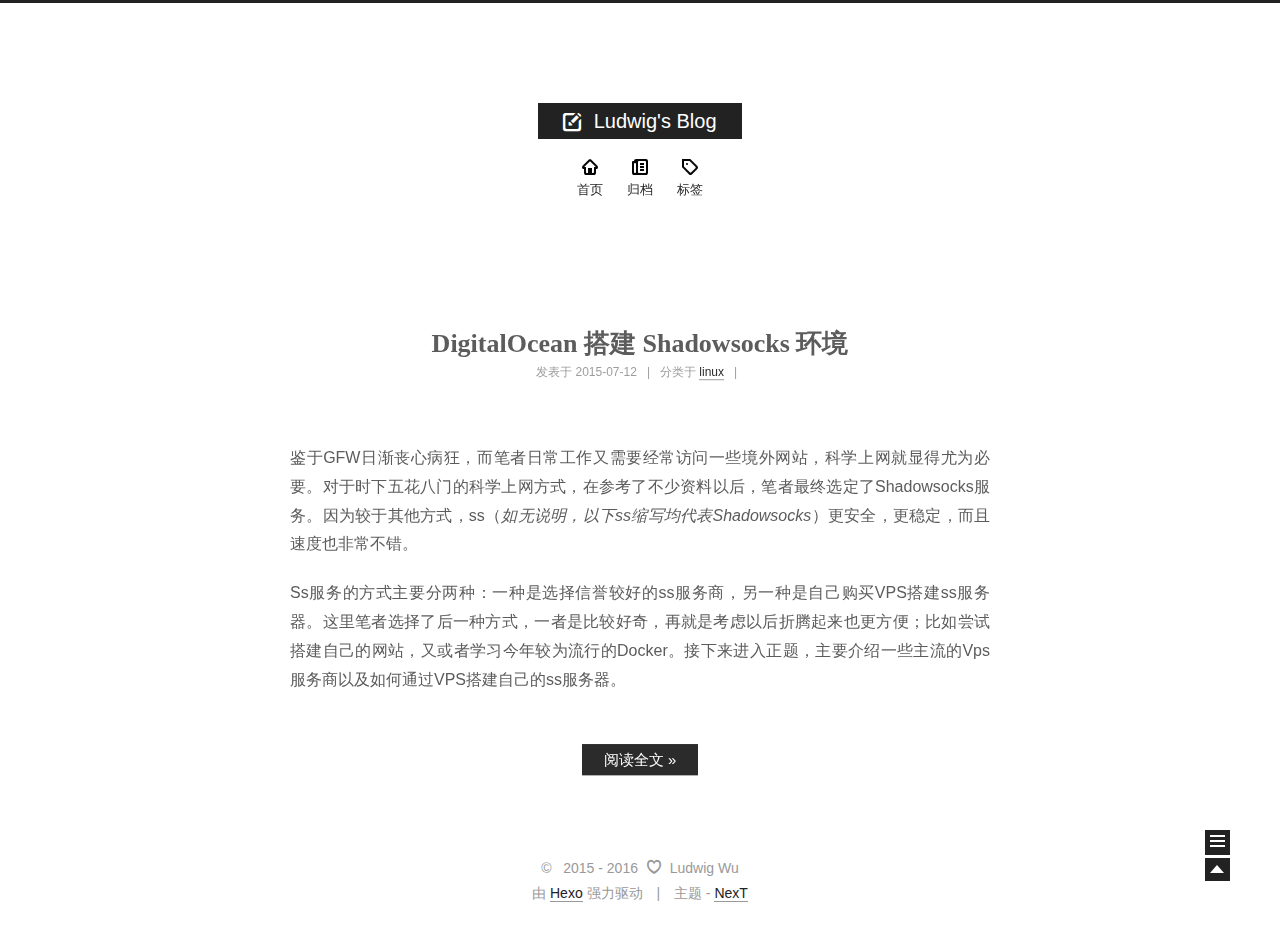
<file: index.html>
<!doctype html>
<html class="theme-next use-motion ">
<head>
  

<meta charset="UTF-8"/>
<meta http-equiv="X-UA-Compatible" content="IE=edge,chrome=1" />
<meta name="viewport" content="width=device-width, initial-scale=1, maximum-scale=1"/>






  <link rel="stylesheet" type="text/css" href="/vendors/fancybox/source/jquery.fancybox.css?v=2.1.5"/>


<link rel="stylesheet" type="text/css" href="/css/main.css?v=0.4.3"/>


    <meta name="description" content="java | Ludwig's blog | 后端" />



  <meta name="keywords" content="Hexo,next" />



  <link rel="alternate" href="/atom.xml" title="Ludwig's Blog" type="application/atom+xml" />



  <link rel="shorticon icon" type="image/x-icon" href="/favicon.ico?v=0.4.3" />



<script type="text/javascript" id="hexo.configuration">
  var CONFIG = {
    scheme: '',
    analytics: {
      google: ''
    },
    sidebar: 'post'
  };
</script>


  <script type="text/javascript">
    var _hmt = _hmt || [];
    (function() {
      var hm = document.createElement("script");
      hm.src = "//hm.baidu.com/hm.js?f00ad6dba479ca6100f1956b61e82d26";
      var s = document.getElementsByTagName("script")[0];
      s.parentNode.insertBefore(hm, s);
    })();
  </script>



  <title> Ludwig's Blog </title>
</head>

<body>
  <!--[if lte IE 8]>
  <div style=' clear: both; height: 59px; padding:0 0 0 15px; position: relative;margin:0 auto;'>
    <a href="http://windows.microsoft.com/en-US/internet-explorer/products/ie/home?ocid=ie6_countdown_bannercode">
      <img src="http://7u2nvr.com1.z0.glb.clouddn.com/picouterie.jpg" border="0" height="42" width="820"
           alt="You are using an outdated browser. For a faster, safer browsing experience, upgrade for free today or use other browser ,like chrome firefox safari."
           style='margin-left:auto;margin-right:auto;display: block;'/>
    </a>
  </div>
<![endif]-->

  <div class="container one-column 
   page-home 
">
    <div class="headband"></div>

    <div id="header" class="header">
      <div class="header-inner">
        <h1 class="site-meta">
  <span class="logo-line-before"><i></i></span>
  <a href="/" class="brand">
      <span class="logo">
        <i class="icon-logo"></i>
      </span>
      <span class="site-title">Ludwig's Blog</span>
  </a>
  <span class="logo-line-after"><i></i></span>
</h1>

<div class="site-nav-toggle">
  <button>
    <span class="btn-bar"></span>
    <span class="btn-bar"></span>
    <span class="btn-bar"></span>
  </button>
</div>

<div class="site-nav">
  

  
    <ul id="menu" class="menu ">
      
        
        <li class="menu-item menu-item-home">
          <a href="/">
            <i class="menu-item-icon icon-home"></i> <br />
            首页
          </a>
        </li>
      
        
        <li class="menu-item menu-item-archives">
          <a href="/archives">
            <i class="menu-item-icon icon-archives"></i> <br />
            归档
          </a>
        </li>
      
        
        <li class="menu-item menu-item-tags">
          <a href="/tags">
            <i class="menu-item-icon icon-tags"></i> <br />
            标签
          </a>
        </li>
      
    </ul>
  

  
</div>


      </div>
    </div>

    <div id="main" class="main">
      <div class="main-inner">
        <div id="content" class="content">
          
  <div id="posts" class="posts-expand">
    
      

  <div class="post post-type-normal ">
    <div class="post-header">

      
      
        <h1 class="post-title">
          
          
            
              <a class="post-title-link" href="/2015/07/12/Build-shadowsocks-on-DigitalOcean/">
                DigitalOcean 搭建 Shadowsocks 环境
              </a>
            
          
        </h1>
      

      <div class="post-meta">
        <span class="post-time">
          发表于 2015-07-12
        </span>

        
          <span class="post-category">
            &nbsp; | &nbsp; 分类于
            
              <a href="/categories/linux/">linux</a>

              
              

            
          </span>
        

        
          
            <span class="post-comments-count">
            &nbsp; | &nbsp;
            <a href="/2015/07/12/Build-shadowsocks-on-DigitalOcean/#comments" >
              <span class="post-comments-count ds-thread-count" data-thread-key="2015/07/12/Build-shadowsocks-on-DigitalOcean/"></span>
            </a>
          </span>
          
        
      </div>
    </div>

    <div class="post-body">

      
      

      
        
          <p>鉴于GFW日渐丧心病狂，而笔者日常工作又需要经常访问一些境外网站，科学上网就显得尤为必要。对于时下五花八门的科学上网方式，在参考了不少资料以后，笔者最终选定了Shadowsocks服务。因为较于其他方式，ss（<em>如无说明，以下ss缩写均代表Shadowsocks</em>）更安全，更稳定，而且速度也非常不错。</p>
<p>Ss服务的方式主要分两种：一种是选择信誉较好的ss服务商，另一种是自己购买VPS搭建ss服务器。这里笔者选择了后一种方式，一者是比较好奇，再就是考虑以后折腾起来也更方便；比如尝试搭建自己的网站，又或者学习今年较为流行的Docker。接下来进入正题，主要介绍一些主流的Vps服务商以及如何通过VPS搭建自己的ss服务器。<br>
          <div class="post-more-link text-center">
            <a class="btn" href="/2015/07/12/Build-shadowsocks-on-DigitalOcean/#more">
              阅读全文 &raquo;
            </a>
          </div>
        
      
    </div>

    <div class="post-footer">
      

      

      
      
        <div class="post-eof"></div>
      
    </div>
  </div>


    
  </div>

  

        </div>

        
      </div>


      
  
  <div class="sidebar-toggle">
    <div class="sidebar-toggle-line-wrap">
      <span class="sidebar-toggle-line sidebar-toggle-line-first"></span>
      <span class="sidebar-toggle-line sidebar-toggle-line-middle"></span>
      <span class="sidebar-toggle-line sidebar-toggle-line-last"></span>
    </div>
  </div>

  <div id="sidebar" class="sidebar">
    <div class="sidebar-inner">

      

      <div class="site-overview">
        <div class="site-author motion-element">
          <img class="site-author-image" src="/images/avatar.jpg" alt="Ludwig Wu" />
          <p class="site-author-name">Ludwig Wu</p>
        </div>
        <p class="site-description motion-element">但行好事，莫问前程。</p>
        <div class="site-state motion-element">
          <div class="site-state-item site-state-posts">
            <a href="/archives">
              <span class="site-state-item-count">1</span>
              <span class="site-state-item-name">日志</span>
            </a>
          </div>

          <div class="site-state-item site-state-categories">
            
              <span class="site-state-item-count">1</span>
              <span class="site-state-item-name">分类</span>
              
          </div>

          <div class="site-state-item site-state-tags">
            <a href="/tags">
              <span class="site-state-item-count">1</span>
              <span class="site-state-item-name">标签</span>
              </a>
          </div>

        </div>

        
          <div class="feed-link motion-element">
            <a href="/atom.xml">
              <i class="menu-item-icon icon-feed"></i>
              RSS
            </a>
          </div>
        

        <div class="links-of-author motion-element">
          
        </div>

        
        
          <div class="cc-license motion-element">
            <a href="http://creativecommons.org/licenses/by-nc-sa/4.0" class="cc-opacity" target="_blank">
              <img src="/images/cc-by-nc-sa.svg" alt="Creative Commons" />
            </a>
          </div>
        

      </div>

      

    </div>
  </div>


    </div>

    <div id="footer" class="footer">
      <div class="footer-inner">
        <div class="copyright">
  
  &copy; &nbsp;  2015 - 
  2016
  <span class="with-love">
    <i class="icon-heart"></i>
  </span>
  <span class="author">Ludwig Wu</span>
</div>

<div class="powered-by">
  由 <a class="theme-link" href="http://hexo.io">Hexo</a> 强力驱动
</div>

<div class="theme-info">
  主题 -
  <a class="theme-link" href="https://github.com/iissnan/hexo-theme-next">
    NexT
  </a>
</div>



      </div>
    </div>

    <div class="back-to-top"></div>
  </div>

  <script type="text/javascript" src="/vendors/jquery/index.js?v=2.1.3"></script>

  
  

  
  <script type="text/javascript" src="/vendors/fancybox/source/jquery.fancybox.pack.js"></script>
  <script type="text/javascript" src="/js/fancy-box.js?v=0.4.3"></script>


  <script type="text/javascript" src="/js/helpers.js?v=0.4.3"></script>
  

  <script type="text/javascript" src="/vendors/velocity/velocity.min.js"></script>
  <script type="text/javascript" src="/vendors/velocity/velocity.ui.min.js"></script>

  <script type="text/javascript" src="/js/motion_global.js?v=0.4.3" id="motion.global"></script>



  <script type="text/javascript" src="/js/search-toggle.js"></script>

  

  <script type="text/javascript">
    $(document).ready(function () {
      if (CONFIG.sidebar === 'always') {
        displaySidebar();
      }
    });
  </script>

  

  
  

  
    
  

  <script type="text/javascript">
    var duoshuoQuery = {short_name:"ludwig"};
    (function() {
      var ds = document.createElement('script');
      ds.type = 'text/javascript';ds.async = true;
      ds.src = (document.location.protocol == 'https:' ? 'https:' : 'http:') + '//static.duoshuo.com/embed.js';
      ds.charset = 'UTF-8';
      (document.getElementsByTagName('head')[0]
      || document.getElementsByTagName('body')[0]).appendChild(ds);
    })();
  </script>

  


  
  

</body>
</html>
</file>
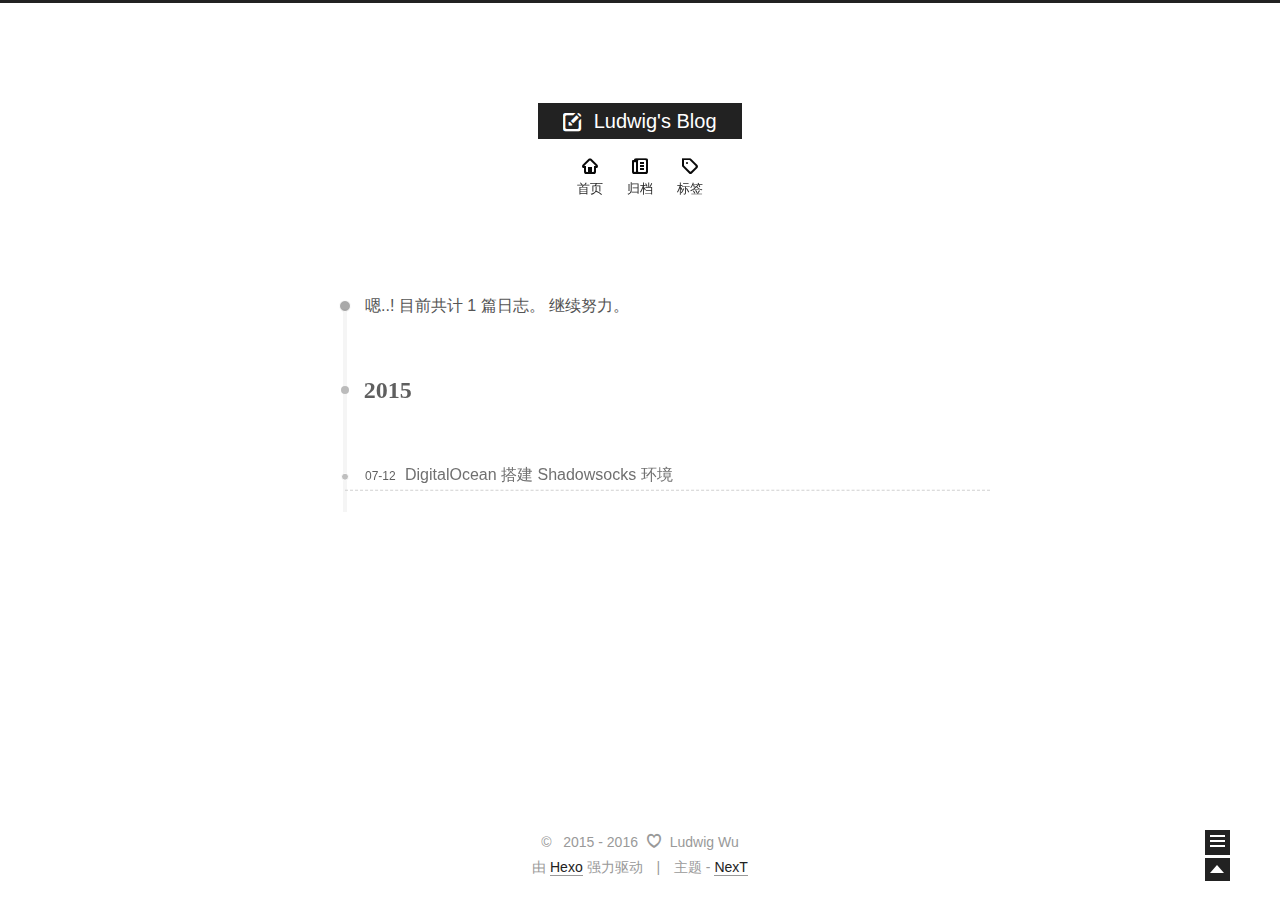
<file: archives/index.html>
<!doctype html>
<html class="theme-next use-motion ">
<head>
  

<meta charset="UTF-8"/>
<meta http-equiv="X-UA-Compatible" content="IE=edge,chrome=1" />
<meta name="viewport" content="width=device-width, initial-scale=1, maximum-scale=1"/>






  <link rel="stylesheet" type="text/css" href="/vendors/fancybox/source/jquery.fancybox.css?v=2.1.5"/>


<link rel="stylesheet" type="text/css" href="/css/main.css?v=0.4.3"/>


    <meta name="description" content="java | Ludwig's blog | 后端" />



  <meta name="keywords" content="Hexo,next" />



  <link rel="alternate" href="/atom.xml" title="Ludwig's Blog" type="application/atom+xml" />



  <link rel="shorticon icon" type="image/x-icon" href="/favicon.ico?v=0.4.3" />



<script type="text/javascript" id="hexo.configuration">
  var CONFIG = {
    scheme: '',
    analytics: {
      google: ''
    },
    sidebar: 'post'
  };
</script>


  <script type="text/javascript">
    var _hmt = _hmt || [];
    (function() {
      var hm = document.createElement("script");
      hm.src = "//hm.baidu.com/hm.js?f00ad6dba479ca6100f1956b61e82d26";
      var s = document.getElementsByTagName("script")[0];
      s.parentNode.insertBefore(hm, s);
    })();
  </script>



  <title> 归档 // Ludwig's Blog </title>
</head>

<body>
  <!--[if lte IE 8]>
  <div style=' clear: both; height: 59px; padding:0 0 0 15px; position: relative;margin:0 auto;'>
    <a href="http://windows.microsoft.com/en-US/internet-explorer/products/ie/home?ocid=ie6_countdown_bannercode">
      <img src="http://7u2nvr.com1.z0.glb.clouddn.com/picouterie.jpg" border="0" height="42" width="820"
           alt="You are using an outdated browser. For a faster, safer browsing experience, upgrade for free today or use other browser ,like chrome firefox safari."
           style='margin-left:auto;margin-right:auto;display: block;'/>
    </a>
  </div>
<![endif]-->

  <div class="container one-column  page-archive ">
    <div class="headband"></div>

    <div id="header" class="header">
      <div class="header-inner">
        <h1 class="site-meta">
  <span class="logo-line-before"><i></i></span>
  <a href="/" class="brand">
      <span class="logo">
        <i class="icon-logo"></i>
      </span>
      <span class="site-title">Ludwig's Blog</span>
  </a>
  <span class="logo-line-after"><i></i></span>
</h1>

<div class="site-nav-toggle">
  <button>
    <span class="btn-bar"></span>
    <span class="btn-bar"></span>
    <span class="btn-bar"></span>
  </button>
</div>

<div class="site-nav">
  

  
    <ul id="menu" class="menu ">
      
        
        <li class="menu-item menu-item-home">
          <a href="/">
            <i class="menu-item-icon icon-home"></i> <br />
            首页
          </a>
        </li>
      
        
        <li class="menu-item menu-item-archives">
          <a href="/archives">
            <i class="menu-item-icon icon-archives"></i> <br />
            归档
          </a>
        </li>
      
        
        <li class="menu-item menu-item-tags">
          <a href="/tags">
            <i class="menu-item-icon icon-tags"></i> <br />
            标签
          </a>
        </li>
      
    </ul>
  

  
</div>


      </div>
    </div>

    <div id="main" class="main">
      <div class="main-inner">
        <div id="content" class="content">
          

  <div id="posts" class="posts-collapse">
    <span class="archive-move-on"></span>

    <span class="archive-page-counter">
      
      
      
        
      
      嗯..! 目前共计 1 篇日志。 继续努力。
    </span>

    

      
      
      

      
        
        <div class="collection-title">
          <h2 class="archive-year motion-element" id="archive-year-2015">2015</h2>
        </div>
      
      

      

  <div class="post post-type-normal">
    <div class="post-header">

      <div class="post-title">
        
            <a class="post-title-link" href="/2015/07/12/Build-shadowsocks-on-DigitalOcean/">
              DigitalOcean 搭建 Shadowsocks 环境
            </a>
        
      </div>

      <div class="post-meta">
        <span class="post-time"> 07-12 </span>
      </div>

    </div>
  </div>



    

  </div>

  


        </div>

        
      </div>


      
  
  <div class="sidebar-toggle">
    <div class="sidebar-toggle-line-wrap">
      <span class="sidebar-toggle-line sidebar-toggle-line-first"></span>
      <span class="sidebar-toggle-line sidebar-toggle-line-middle"></span>
      <span class="sidebar-toggle-line sidebar-toggle-line-last"></span>
    </div>
  </div>

  <div id="sidebar" class="sidebar">
    <div class="sidebar-inner">

      

      <div class="site-overview">
        <div class="site-author motion-element">
          <img class="site-author-image" src="/images/avatar.jpg" alt="Ludwig Wu" />
          <p class="site-author-name">Ludwig Wu</p>
        </div>
        <p class="site-description motion-element">但行好事，莫问前程。</p>
        <div class="site-state motion-element">
          <div class="site-state-item site-state-posts">
            <a href="/archives">
              <span class="site-state-item-count">1</span>
              <span class="site-state-item-name">日志</span>
            </a>
          </div>

          <div class="site-state-item site-state-categories">
            
              <span class="site-state-item-count">1</span>
              <span class="site-state-item-name">分类</span>
              
          </div>

          <div class="site-state-item site-state-tags">
            <a href="/tags">
              <span class="site-state-item-count">1</span>
              <span class="site-state-item-name">标签</span>
              </a>
          </div>

        </div>

        
          <div class="feed-link motion-element">
            <a href="/atom.xml">
              <i class="menu-item-icon icon-feed"></i>
              RSS
            </a>
          </div>
        

        <div class="links-of-author motion-element">
          
        </div>

        
        
          <div class="cc-license motion-element">
            <a href="http://creativecommons.org/licenses/by-nc-sa/4.0" class="cc-opacity" target="_blank">
              <img src="/images/cc-by-nc-sa.svg" alt="Creative Commons" />
            </a>
          </div>
        

      </div>

      

    </div>
  </div>


    </div>

    <div id="footer" class="footer">
      <div class="footer-inner">
        <div class="copyright">
  
  &copy; &nbsp;  2015 - 
  2016
  <span class="with-love">
    <i class="icon-heart"></i>
  </span>
  <span class="author">Ludwig Wu</span>
</div>

<div class="powered-by">
  由 <a class="theme-link" href="http://hexo.io">Hexo</a> 强力驱动
</div>

<div class="theme-info">
  主题 -
  <a class="theme-link" href="https://github.com/iissnan/hexo-theme-next">
    NexT
  </a>
</div>



      </div>
    </div>

    <div class="back-to-top"></div>
  </div>

  <script type="text/javascript" src="/vendors/jquery/index.js?v=2.1.3"></script>

  
  
  
    <script type="text/javascript">
      postMotionOptions = {stagger: 100, drag: true};
    </script>
  


  
  <script type="text/javascript" src="/vendors/fancybox/source/jquery.fancybox.pack.js"></script>
  <script type="text/javascript" src="/js/fancy-box.js?v=0.4.3"></script>


  <script type="text/javascript" src="/js/helpers.js?v=0.4.3"></script>
  

  <script type="text/javascript" src="/vendors/velocity/velocity.min.js"></script>
  <script type="text/javascript" src="/vendors/velocity/velocity.ui.min.js"></script>

  <script type="text/javascript" src="/js/motion_global.js?v=0.4.3" id="motion.global"></script>



  <script type="text/javascript" src="/js/search-toggle.js"></script>

  
  
    <script type="text/javascript" id="motion.page.archive">
      $('.archive-year').velocity('transition.slideLeftIn');
    </script>
  


  <script type="text/javascript">
    $(document).ready(function () {
      if (CONFIG.sidebar === 'always') {
        displaySidebar();
      }
    });
  </script>

  

  

  
  

</body>
</html>
</file>
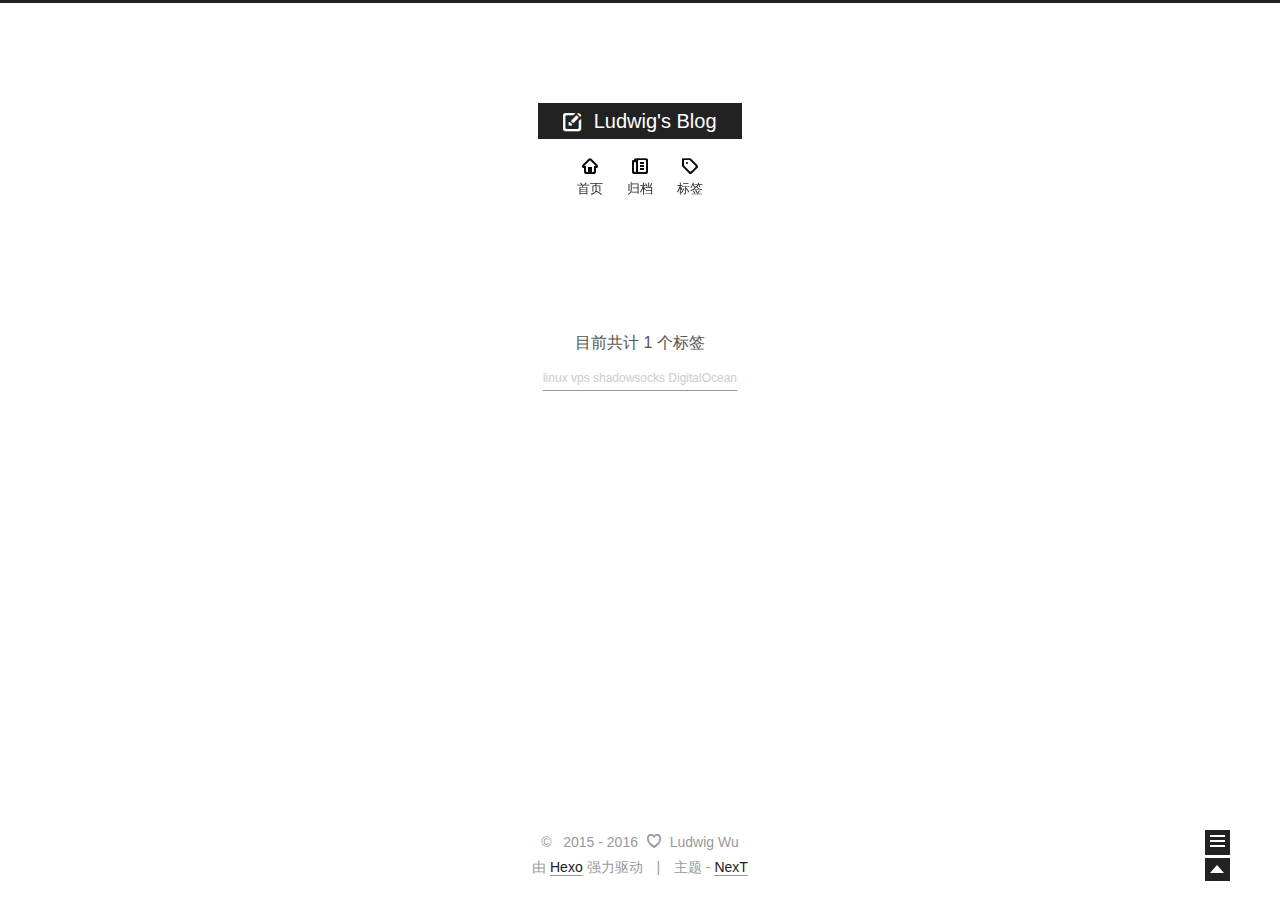
<file: tags/index.html>
<!doctype html>
<html class="theme-next use-motion ">
<head>
  
    


<meta charset="UTF-8"/>
<meta http-equiv="X-UA-Compatible" content="IE=edge,chrome=1" />
<meta name="viewport" content="width=device-width, initial-scale=1, maximum-scale=1"/>






  <link rel="stylesheet" type="text/css" href="/vendors/fancybox/source/jquery.fancybox.css?v=2.1.5"/>


<link rel="stylesheet" type="text/css" href="/css/main.css?v=0.4.3"/>


    <meta name="description" content="java | Ludwig's blog | 后端" />



  <meta name="keywords" content="Hexo,next" />



  <link rel="alternate" href="/atom.xml" title="Ludwig's Blog" type="application/atom+xml" />



  <link rel="shorticon icon" type="image/x-icon" href="/favicon.ico?v=0.4.3" />



<script type="text/javascript" id="hexo.configuration">
  var CONFIG = {
    scheme: '',
    analytics: {
      google: ''
    },
    sidebar: 'post'
  };
</script>


  <script type="text/javascript">
    var _hmt = _hmt || [];
    (function() {
      var hm = document.createElement("script");
      hm.src = "//hm.baidu.com/hm.js?f00ad6dba479ca6100f1956b61e82d26";
      var s = document.getElementsByTagName("script")[0];
      s.parentNode.insertBefore(hm, s);
    })();
  </script>



  <title>
  

  
    标签 // Ludwig's Blog
  
</title>
</head>

<body>
  <!--[if lte IE 8]>
  <div style=' clear: both; height: 59px; padding:0 0 0 15px; position: relative;margin:0 auto;'>
    <a href="http://windows.microsoft.com/en-US/internet-explorer/products/ie/home?ocid=ie6_countdown_bannercode">
      <img src="http://7u2nvr.com1.z0.glb.clouddn.com/picouterie.jpg" border="0" height="42" width="820"
           alt="You are using an outdated browser. For a faster, safer browsing experience, upgrade for free today or use other browser ,like chrome firefox safari."
           style='margin-left:auto;margin-right:auto;display: block;'/>
    </a>
  </div>
<![endif]-->

  <div class="container one-column ">
    <div class="headband"></div>

    <div id="header" class="header">
      <div class="header-inner">
        <h1 class="site-meta">
  <span class="logo-line-before"><i></i></span>
  <a href="/" class="brand">
      <span class="logo">
        <i class="icon-logo"></i>
      </span>
      <span class="site-title">Ludwig's Blog</span>
  </a>
  <span class="logo-line-after"><i></i></span>
</h1>

<div class="site-nav-toggle">
  <button>
    <span class="btn-bar"></span>
    <span class="btn-bar"></span>
    <span class="btn-bar"></span>
  </button>
</div>

<div class="site-nav">
  

  
    <ul id="menu" class="menu ">
      
        
        <li class="menu-item menu-item-home">
          <a href="/">
            <i class="menu-item-icon icon-home"></i> <br />
            首页
          </a>
        </li>
      
        
        <li class="menu-item menu-item-archives">
          <a href="/archives">
            <i class="menu-item-icon icon-archives"></i> <br />
            归档
          </a>
        </li>
      
        
        <li class="menu-item menu-item-tags">
          <a href="/tags">
            <i class="menu-item-icon icon-tags"></i> <br />
            标签
          </a>
        </li>
      
    </ul>
  

  
</div>


      </div>
    </div>

    <div id="main" class="main">
      <div class="main-inner">
        <div id="content" class="content">
          

  <div id="posts" class="posts-expand">
    
    
      <div class="tag-cloud">
        <div class="tag-cloud-title">
            目前共计 1 个标签
        </div>
        <div class="tag-cloud-tags">
          <a href="/tags/linux-vps-shadowsocks-DigitalOcean/" style="font-size: 12px; color: #ccc">linux vps shadowsocks DigitalOcean</a>
        </div>
      </div>
    
  </div>


        </div>

        
      </div>


      
  
  <div class="sidebar-toggle">
    <div class="sidebar-toggle-line-wrap">
      <span class="sidebar-toggle-line sidebar-toggle-line-first"></span>
      <span class="sidebar-toggle-line sidebar-toggle-line-middle"></span>
      <span class="sidebar-toggle-line sidebar-toggle-line-last"></span>
    </div>
  </div>

  <div id="sidebar" class="sidebar">
    <div class="sidebar-inner">

      

      <div class="site-overview">
        <div class="site-author motion-element">
          <img class="site-author-image" src="/images/avatar.jpg" alt="Ludwig Wu" />
          <p class="site-author-name">Ludwig Wu</p>
        </div>
        <p class="site-description motion-element">但行好事，莫问前程。</p>
        <div class="site-state motion-element">
          <div class="site-state-item site-state-posts">
            <a href="/archives">
              <span class="site-state-item-count">1</span>
              <span class="site-state-item-name">日志</span>
            </a>
          </div>

          <div class="site-state-item site-state-categories">
            
              <span class="site-state-item-count">1</span>
              <span class="site-state-item-name">分类</span>
              
          </div>

          <div class="site-state-item site-state-tags">
            <a href="/tags">
              <span class="site-state-item-count">1</span>
              <span class="site-state-item-name">标签</span>
              </a>
          </div>

        </div>

        
          <div class="feed-link motion-element">
            <a href="/atom.xml">
              <i class="menu-item-icon icon-feed"></i>
              RSS
            </a>
          </div>
        

        <div class="links-of-author motion-element">
          
        </div>

        
        
          <div class="cc-license motion-element">
            <a href="http://creativecommons.org/licenses/by-nc-sa/4.0" class="cc-opacity" target="_blank">
              <img src="/images/cc-by-nc-sa.svg" alt="Creative Commons" />
            </a>
          </div>
        

      </div>

      

    </div>
  </div>


    </div>

    <div id="footer" class="footer">
      <div class="footer-inner">
        <div class="copyright">
  
  &copy; &nbsp;  2015 - 
  2016
  <span class="with-love">
    <i class="icon-heart"></i>
  </span>
  <span class="author">Ludwig Wu</span>
</div>

<div class="powered-by">
  由 <a class="theme-link" href="http://hexo.io">Hexo</a> 强力驱动
</div>

<div class="theme-info">
  主题 -
  <a class="theme-link" href="https://github.com/iissnan/hexo-theme-next">
    NexT
  </a>
</div>



      </div>
    </div>

    <div class="back-to-top"></div>
  </div>

  <script type="text/javascript" src="/vendors/jquery/index.js?v=2.1.3"></script>

  
  

  
  <script type="text/javascript" src="/vendors/fancybox/source/jquery.fancybox.pack.js"></script>
  <script type="text/javascript" src="/js/fancy-box.js?v=0.4.3"></script>


  <script type="text/javascript" src="/js/helpers.js?v=0.4.3"></script>
  

  <script type="text/javascript" src="/vendors/velocity/velocity.min.js"></script>
  <script type="text/javascript" src="/vendors/velocity/velocity.ui.min.js"></script>

  <script type="text/javascript" src="/js/motion_global.js?v=0.4.3" id="motion.global"></script>



  <script type="text/javascript" src="/js/search-toggle.js"></script>

  

  <script type="text/javascript">
    $(document).ready(function () {
      if (CONFIG.sidebar === 'always') {
        displaySidebar();
      }
    });
  </script>

  

  

  
  

</body>
</html>
</file>
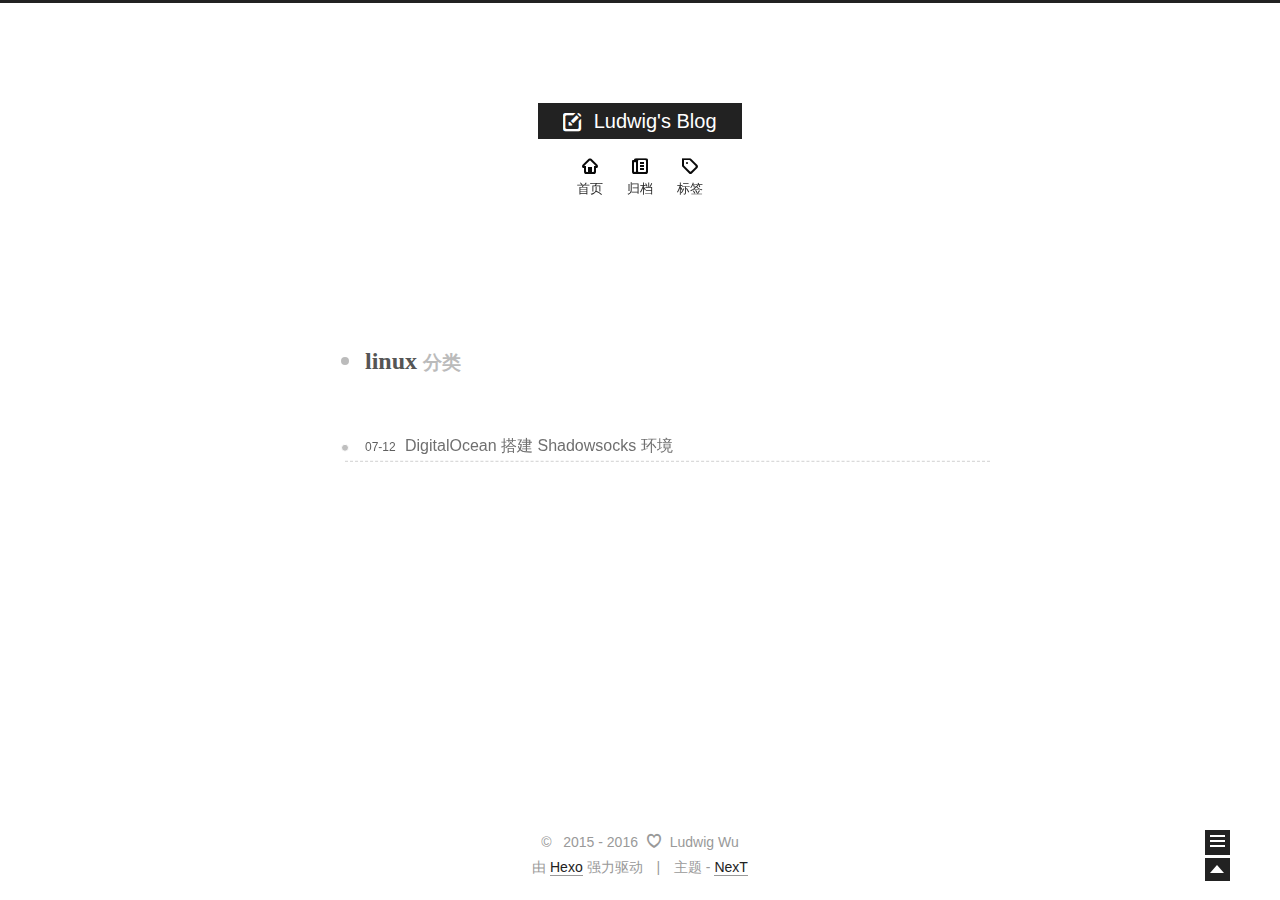
<file: categories/linux/index.html>
<!doctype html>
<html class="theme-next use-motion ">
<head>
  

<meta charset="UTF-8"/>
<meta http-equiv="X-UA-Compatible" content="IE=edge,chrome=1" />
<meta name="viewport" content="width=device-width, initial-scale=1, maximum-scale=1"/>






  <link rel="stylesheet" type="text/css" href="/vendors/fancybox/source/jquery.fancybox.css?v=2.1.5"/>


<link rel="stylesheet" type="text/css" href="/css/main.css?v=0.4.3"/>


    <meta name="description" content="java | Ludwig's blog | 后端" />



  <meta name="keywords" content="Hexo,next" />



  <link rel="alternate" href="/atom.xml" title="Ludwig's Blog" type="application/atom+xml" />



  <link rel="shorticon icon" type="image/x-icon" href="/favicon.ico?v=0.4.3" />



<script type="text/javascript" id="hexo.configuration">
  var CONFIG = {
    scheme: '',
    analytics: {
      google: ''
    },
    sidebar: 'post'
  };
</script>


  <script type="text/javascript">
    var _hmt = _hmt || [];
    (function() {
      var hm = document.createElement("script");
      hm.src = "//hm.baidu.com/hm.js?f00ad6dba479ca6100f1956b61e82d26";
      var s = document.getElementsByTagName("script")[0];
      s.parentNode.insertBefore(hm, s);
    })();
  </script>



  <title> 分类: linux // Ludwig's Blog </title>
</head>

<body>
  <!--[if lte IE 8]>
  <div style=' clear: both; height: 59px; padding:0 0 0 15px; position: relative;margin:0 auto;'>
    <a href="http://windows.microsoft.com/en-US/internet-explorer/products/ie/home?ocid=ie6_countdown_bannercode">
      <img src="http://7u2nvr.com1.z0.glb.clouddn.com/picouterie.jpg" border="0" height="42" width="820"
           alt="You are using an outdated browser. For a faster, safer browsing experience, upgrade for free today or use other browser ,like chrome firefox safari."
           style='margin-left:auto;margin-right:auto;display: block;'/>
    </a>
  </div>
<![endif]-->

  <div class="container one-column ">
    <div class="headband"></div>

    <div id="header" class="header">
      <div class="header-inner">
        <h1 class="site-meta">
  <span class="logo-line-before"><i></i></span>
  <a href="/" class="brand">
      <span class="logo">
        <i class="icon-logo"></i>
      </span>
      <span class="site-title">Ludwig's Blog</span>
  </a>
  <span class="logo-line-after"><i></i></span>
</h1>

<div class="site-nav-toggle">
  <button>
    <span class="btn-bar"></span>
    <span class="btn-bar"></span>
    <span class="btn-bar"></span>
  </button>
</div>

<div class="site-nav">
  

  
    <ul id="menu" class="menu ">
      
        
        <li class="menu-item menu-item-home">
          <a href="/">
            <i class="menu-item-icon icon-home"></i> <br />
            首页
          </a>
        </li>
      
        
        <li class="menu-item menu-item-archives">
          <a href="/archives">
            <i class="menu-item-icon icon-archives"></i> <br />
            归档
          </a>
        </li>
      
        
        <li class="menu-item menu-item-tags">
          <a href="/tags">
            <i class="menu-item-icon icon-tags"></i> <br />
            标签
          </a>
        </li>
      
    </ul>
  

  
</div>


      </div>
    </div>

    <div id="main" class="main">
      <div class="main-inner">
        <div id="content" class="content">
          

  <div id="posts" class="posts-collapse">
    <div class="collection-title">
      <h2 >
        linux
        <small>分类</small>
      </h2>
    </div>

    
      

  <div class="post post-type-normal">
    <div class="post-header">

      <div class="post-title">
        
            <a class="post-title-link" href="/2015/07/12/Build-shadowsocks-on-DigitalOcean/">
              DigitalOcean 搭建 Shadowsocks 环境
            </a>
        
      </div>

      <div class="post-meta">
        <span class="post-time"> 07-12 </span>
      </div>

    </div>
  </div>


    
  </div>

  


        </div>

        
      </div>


      
  
  <div class="sidebar-toggle">
    <div class="sidebar-toggle-line-wrap">
      <span class="sidebar-toggle-line sidebar-toggle-line-first"></span>
      <span class="sidebar-toggle-line sidebar-toggle-line-middle"></span>
      <span class="sidebar-toggle-line sidebar-toggle-line-last"></span>
    </div>
  </div>

  <div id="sidebar" class="sidebar">
    <div class="sidebar-inner">

      

      <div class="site-overview">
        <div class="site-author motion-element">
          <img class="site-author-image" src="/images/avatar.jpg" alt="Ludwig Wu" />
          <p class="site-author-name">Ludwig Wu</p>
        </div>
        <p class="site-description motion-element">但行好事，莫问前程。</p>
        <div class="site-state motion-element">
          <div class="site-state-item site-state-posts">
            <a href="/archives">
              <span class="site-state-item-count">1</span>
              <span class="site-state-item-name">日志</span>
            </a>
          </div>

          <div class="site-state-item site-state-categories">
            
              <span class="site-state-item-count">1</span>
              <span class="site-state-item-name">分类</span>
              
          </div>

          <div class="site-state-item site-state-tags">
            <a href="/tags">
              <span class="site-state-item-count">1</span>
              <span class="site-state-item-name">标签</span>
              </a>
          </div>

        </div>

        
          <div class="feed-link motion-element">
            <a href="/atom.xml">
              <i class="menu-item-icon icon-feed"></i>
              RSS
            </a>
          </div>
        

        <div class="links-of-author motion-element">
          
        </div>

        
        
          <div class="cc-license motion-element">
            <a href="http://creativecommons.org/licenses/by-nc-sa/4.0" class="cc-opacity" target="_blank">
              <img src="/images/cc-by-nc-sa.svg" alt="Creative Commons" />
            </a>
          </div>
        

      </div>

      

    </div>
  </div>


    </div>

    <div id="footer" class="footer">
      <div class="footer-inner">
        <div class="copyright">
  
  &copy; &nbsp;  2015 - 
  2016
  <span class="with-love">
    <i class="icon-heart"></i>
  </span>
  <span class="author">Ludwig Wu</span>
</div>

<div class="powered-by">
  由 <a class="theme-link" href="http://hexo.io">Hexo</a> 强力驱动
</div>

<div class="theme-info">
  主题 -
  <a class="theme-link" href="https://github.com/iissnan/hexo-theme-next">
    NexT
  </a>
</div>



      </div>
    </div>

    <div class="back-to-top"></div>
  </div>

  <script type="text/javascript" src="/vendors/jquery/index.js?v=2.1.3"></script>

  
  
  
    <script type="text/javascript">
      postMotionOptions = {stagger: 100, drag: true};
    </script>
  


  
  <script type="text/javascript" src="/vendors/fancybox/source/jquery.fancybox.pack.js"></script>
  <script type="text/javascript" src="/js/fancy-box.js?v=0.4.3"></script>


  <script type="text/javascript" src="/js/helpers.js?v=0.4.3"></script>
  

  <script type="text/javascript" src="/vendors/velocity/velocity.min.js"></script>
  <script type="text/javascript" src="/vendors/velocity/velocity.ui.min.js"></script>

  <script type="text/javascript" src="/js/motion_global.js?v=0.4.3" id="motion.global"></script>



  <script type="text/javascript" src="/js/search-toggle.js"></script>

  

  <script type="text/javascript">
    $(document).ready(function () {
      if (CONFIG.sidebar === 'always') {
        displaySidebar();
      }
    });
  </script>

  

  

  
  

</body>
</html>
</file>
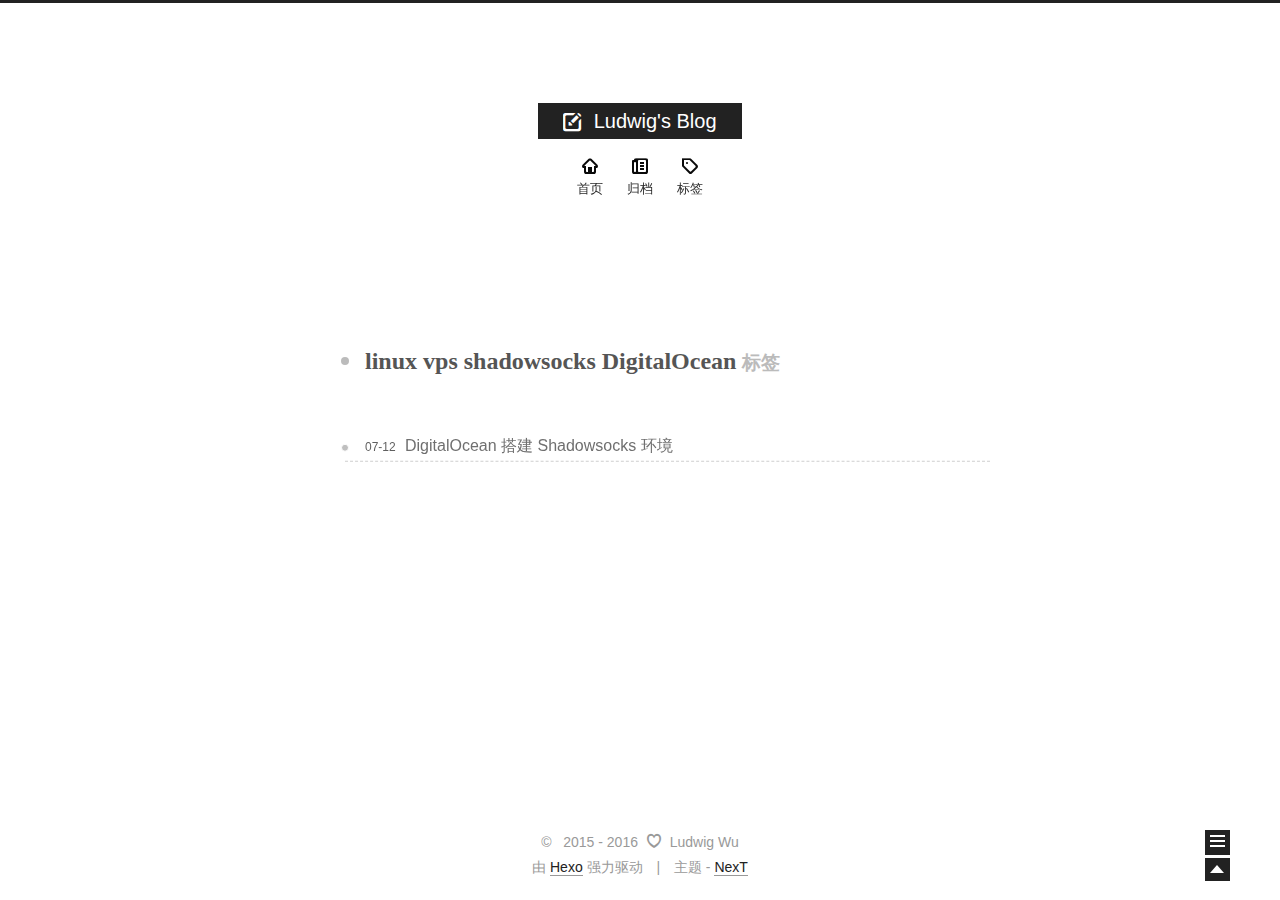
<file: tags/linux-vps-shadowsocks-DigitalOcean/index.html>
<!doctype html>
<html class="theme-next use-motion ">
<head>
  

<meta charset="UTF-8"/>
<meta http-equiv="X-UA-Compatible" content="IE=edge,chrome=1" />
<meta name="viewport" content="width=device-width, initial-scale=1, maximum-scale=1"/>






  <link rel="stylesheet" type="text/css" href="/vendors/fancybox/source/jquery.fancybox.css?v=2.1.5"/>


<link rel="stylesheet" type="text/css" href="/css/main.css?v=0.4.3"/>


    <meta name="description" content="java | Ludwig's blog | 后端" />



  <meta name="keywords" content="Hexo,next" />



  <link rel="alternate" href="/atom.xml" title="Ludwig's Blog" type="application/atom+xml" />



  <link rel="shorticon icon" type="image/x-icon" href="/favicon.ico?v=0.4.3" />



<script type="text/javascript" id="hexo.configuration">
  var CONFIG = {
    scheme: '',
    analytics: {
      google: ''
    },
    sidebar: 'post'
  };
</script>


  <script type="text/javascript">
    var _hmt = _hmt || [];
    (function() {
      var hm = document.createElement("script");
      hm.src = "//hm.baidu.com/hm.js?f00ad6dba479ca6100f1956b61e82d26";
      var s = document.getElementsByTagName("script")[0];
      s.parentNode.insertBefore(hm, s);
    })();
  </script>



  <title> 标签: linux vps shadowsocks DigitalOcean // Ludwig's Blog </title>
</head>

<body>
  <!--[if lte IE 8]>
  <div style=' clear: both; height: 59px; padding:0 0 0 15px; position: relative;margin:0 auto;'>
    <a href="http://windows.microsoft.com/en-US/internet-explorer/products/ie/home?ocid=ie6_countdown_bannercode">
      <img src="http://7u2nvr.com1.z0.glb.clouddn.com/picouterie.jpg" border="0" height="42" width="820"
           alt="You are using an outdated browser. For a faster, safer browsing experience, upgrade for free today or use other browser ,like chrome firefox safari."
           style='margin-left:auto;margin-right:auto;display: block;'/>
    </a>
  </div>
<![endif]-->

  <div class="container one-column ">
    <div class="headband"></div>

    <div id="header" class="header">
      <div class="header-inner">
        <h1 class="site-meta">
  <span class="logo-line-before"><i></i></span>
  <a href="/" class="brand">
      <span class="logo">
        <i class="icon-logo"></i>
      </span>
      <span class="site-title">Ludwig's Blog</span>
  </a>
  <span class="logo-line-after"><i></i></span>
</h1>

<div class="site-nav-toggle">
  <button>
    <span class="btn-bar"></span>
    <span class="btn-bar"></span>
    <span class="btn-bar"></span>
  </button>
</div>

<div class="site-nav">
  

  
    <ul id="menu" class="menu ">
      
        
        <li class="menu-item menu-item-home">
          <a href="/">
            <i class="menu-item-icon icon-home"></i> <br />
            首页
          </a>
        </li>
      
        
        <li class="menu-item menu-item-archives">
          <a href="/archives">
            <i class="menu-item-icon icon-archives"></i> <br />
            归档
          </a>
        </li>
      
        
        <li class="menu-item menu-item-tags">
          <a href="/tags">
            <i class="menu-item-icon icon-tags"></i> <br />
            标签
          </a>
        </li>
      
    </ul>
  

  
</div>


      </div>
    </div>

    <div id="main" class="main">
      <div class="main-inner">
        <div id="content" class="content">
          

  <div id="posts" class="posts-collapse">
    <div class="collection-title">
      <h2 >
        linux vps shadowsocks DigitalOcean
        <small>标签</small>
      </h2>
    </div>

    
      

  <div class="post post-type-normal">
    <div class="post-header">

      <div class="post-title">
        
            <a class="post-title-link" href="/2015/07/12/Build-shadowsocks-on-DigitalOcean/">
              DigitalOcean 搭建 Shadowsocks 环境
            </a>
        
      </div>

      <div class="post-meta">
        <span class="post-time"> 07-12 </span>
      </div>

    </div>
  </div>


    
  </div>

  

        </div>

        
      </div>


      
  
  <div class="sidebar-toggle">
    <div class="sidebar-toggle-line-wrap">
      <span class="sidebar-toggle-line sidebar-toggle-line-first"></span>
      <span class="sidebar-toggle-line sidebar-toggle-line-middle"></span>
      <span class="sidebar-toggle-line sidebar-toggle-line-last"></span>
    </div>
  </div>

  <div id="sidebar" class="sidebar">
    <div class="sidebar-inner">

      

      <div class="site-overview">
        <div class="site-author motion-element">
          <img class="site-author-image" src="/images/avatar.jpg" alt="Ludwig Wu" />
          <p class="site-author-name">Ludwig Wu</p>
        </div>
        <p class="site-description motion-element">但行好事，莫问前程。</p>
        <div class="site-state motion-element">
          <div class="site-state-item site-state-posts">
            <a href="/archives">
              <span class="site-state-item-count">1</span>
              <span class="site-state-item-name">日志</span>
            </a>
          </div>

          <div class="site-state-item site-state-categories">
            
              <span class="site-state-item-count">1</span>
              <span class="site-state-item-name">分类</span>
              
          </div>

          <div class="site-state-item site-state-tags">
            <a href="/tags">
              <span class="site-state-item-count">1</span>
              <span class="site-state-item-name">标签</span>
              </a>
          </div>

        </div>

        
          <div class="feed-link motion-element">
            <a href="/atom.xml">
              <i class="menu-item-icon icon-feed"></i>
              RSS
            </a>
          </div>
        

        <div class="links-of-author motion-element">
          
        </div>

        
        
          <div class="cc-license motion-element">
            <a href="http://creativecommons.org/licenses/by-nc-sa/4.0" class="cc-opacity" target="_blank">
              <img src="/images/cc-by-nc-sa.svg" alt="Creative Commons" />
            </a>
          </div>
        

      </div>

      

    </div>
  </div>


    </div>

    <div id="footer" class="footer">
      <div class="footer-inner">
        <div class="copyright">
  
  &copy; &nbsp;  2015 - 
  2016
  <span class="with-love">
    <i class="icon-heart"></i>
  </span>
  <span class="author">Ludwig Wu</span>
</div>

<div class="powered-by">
  由 <a class="theme-link" href="http://hexo.io">Hexo</a> 强力驱动
</div>

<div class="theme-info">
  主题 -
  <a class="theme-link" href="https://github.com/iissnan/hexo-theme-next">
    NexT
  </a>
</div>



      </div>
    </div>

    <div class="back-to-top"></div>
  </div>

  <script type="text/javascript" src="/vendors/jquery/index.js?v=2.1.3"></script>

  
  
  
    <script type="text/javascript">
      postMotionOptions = {stagger: 100, drag: true};
    </script>
  


  
  <script type="text/javascript" src="/vendors/fancybox/source/jquery.fancybox.pack.js"></script>
  <script type="text/javascript" src="/js/fancy-box.js?v=0.4.3"></script>


  <script type="text/javascript" src="/js/helpers.js?v=0.4.3"></script>
  

  <script type="text/javascript" src="/vendors/velocity/velocity.min.js"></script>
  <script type="text/javascript" src="/vendors/velocity/velocity.ui.min.js"></script>

  <script type="text/javascript" src="/js/motion_global.js?v=0.4.3" id="motion.global"></script>



  <script type="text/javascript" src="/js/search-toggle.js"></script>

  

  <script type="text/javascript">
    $(document).ready(function () {
      if (CONFIG.sidebar === 'always') {
        displaySidebar();
      }
    });
  </script>

  

  

  
  

</body>
</html>
</file>
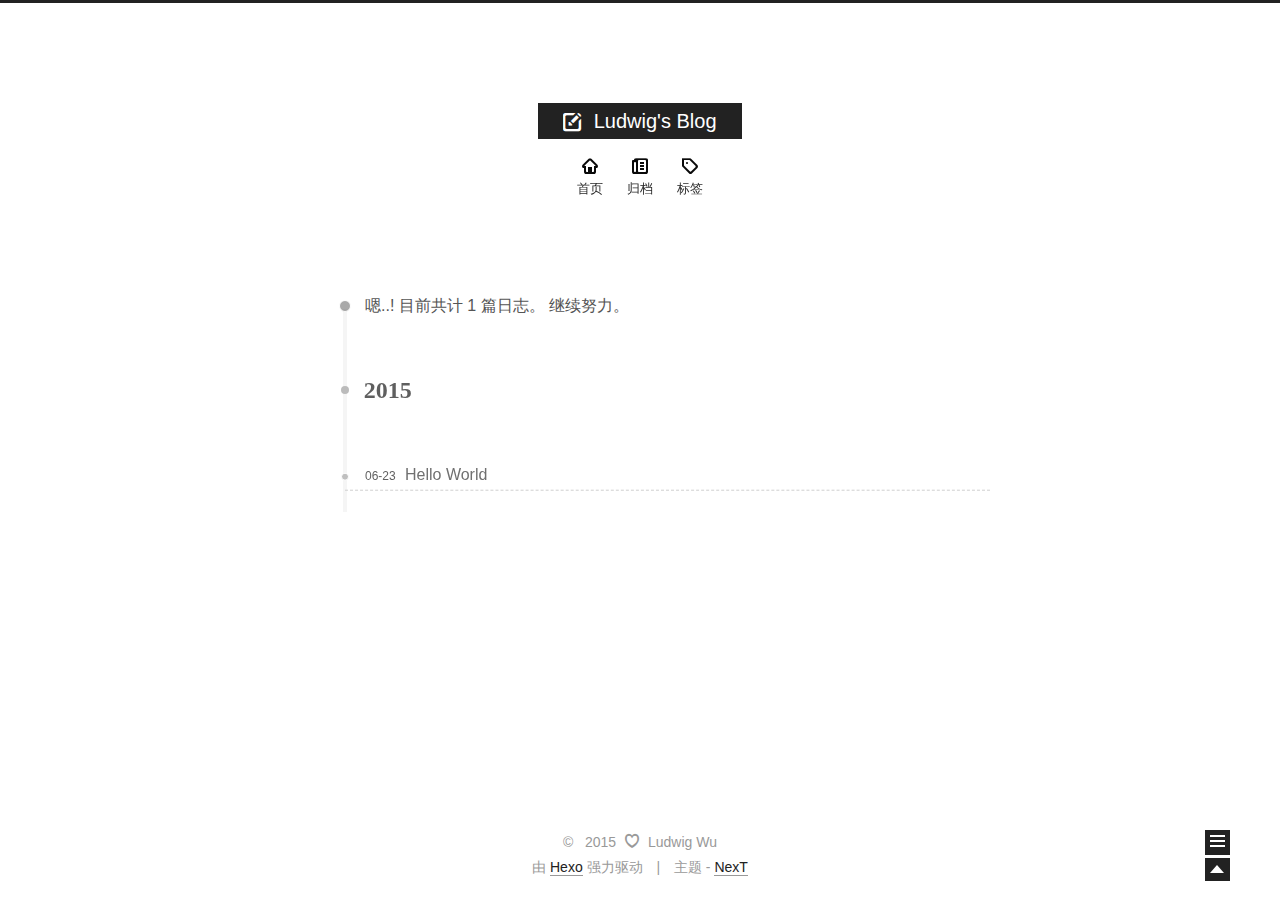
<file: archives/2015/06/index.html>
<!doctype html>
<html class="theme-next use-motion ">
<head>
  

<meta charset="UTF-8"/>
<meta http-equiv="X-UA-Compatible" content="IE=edge,chrome=1" />
<meta name="viewport" content="width=device-width, initial-scale=1, maximum-scale=1"/>






  <link rel="stylesheet" type="text/css" href="/vendors/fancybox/source/jquery.fancybox.css?v=2.1.5"/>


<link rel="stylesheet" type="text/css" href="/css/main.css?v=0.4.3"/>


    <meta name="description" content="java | Ludwig's blog | 后端" />



  <meta name="keywords" content="Hexo,next" />



  <link rel="alternate" href="/atom.xml" title="Ludwig's Blog" type="application/atom+xml" />



  <link rel="shorticon icon" type="image/x-icon" href="/favicon.ico?v=0.4.3" />



<script type="text/javascript" id="hexo.configuration">
  var CONFIG = {
    scheme: '',
    analytics: {
      google: ''
    },
    sidebar: 'post'
  };
</script>


  <script type="text/javascript">
    var _hmt = _hmt || [];
    (function() {
      var hm = document.createElement("script");
      hm.src = "//hm.baidu.com/hm.js?f00ad6dba479ca6100f1956b61e82d26";
      var s = document.getElementsByTagName("script")[0];
      s.parentNode.insertBefore(hm, s);
    })();
  </script>



  <title> 归档 // Ludwig's Blog </title>
</head>

<body>
  <!--[if lte IE 8]>
  <div style=' clear: both; height: 59px; padding:0 0 0 15px; position: relative;margin:0 auto;'>
    <a href="http://windows.microsoft.com/en-US/internet-explorer/products/ie/home?ocid=ie6_countdown_bannercode">
      <img src="http://7u2nvr.com1.z0.glb.clouddn.com/picouterie.jpg" border="0" height="42" width="820"
           alt="You are using an outdated browser. For a faster, safer browsing experience, upgrade for free today or use other browser ,like chrome firefox safari."
           style='margin-left:auto;margin-right:auto;display: block;'/>
    </a>
  </div>
<![endif]-->

  <div class="container one-column  page-archive ">
    <div class="headband"></div>

    <div id="header" class="header">
      <div class="header-inner">
        <h1 class="site-meta">
  <span class="logo-line-before"><i></i></span>
  <a href="/" class="brand">
      <span class="logo">
        <i class="icon-logo"></i>
      </span>
      <span class="site-title">Ludwig's Blog</span>
  </a>
  <span class="logo-line-after"><i></i></span>
</h1>

<div class="site-nav-toggle">
  <button>
    <span class="btn-bar"></span>
    <span class="btn-bar"></span>
    <span class="btn-bar"></span>
  </button>
</div>

<div class="site-nav">
  

  
    <ul id="menu" class="menu ">
      
        
        <li class="menu-item menu-item-home">
          <a href="/">
            <i class="menu-item-icon icon-home"></i> <br />
            首页
          </a>
        </li>
      
        
        <li class="menu-item menu-item-archives">
          <a href="/archives">
            <i class="menu-item-icon icon-archives"></i> <br />
            归档
          </a>
        </li>
      
        
        <li class="menu-item menu-item-tags">
          <a href="/tags">
            <i class="menu-item-icon icon-tags"></i> <br />
            标签
          </a>
        </li>
      
    </ul>
  

  
</div>


      </div>
    </div>

    <div id="main" class="main">
      <div class="main-inner">
        <div id="content" class="content">
          

  <div id="posts" class="posts-collapse">
    <span class="archive-move-on"></span>

    <span class="archive-page-counter">
      
      
      
        
      
      嗯..! 目前共计 1 篇日志。 继续努力。
    </span>

    

      
      
      

      
        
        <div class="collection-title">
          <h2 class="archive-year motion-element" id="archive-year-2015">2015</h2>
        </div>
      
      

      

  <div class="post post-type-normal">
    <div class="post-header">

      <div class="post-title">
        
            <a class="post-title-link" href="/2015/06/23/hello-world/">
              Hello World
            </a>
        
      </div>

      <div class="post-meta">
        <span class="post-time"> 06-23 </span>
      </div>

    </div>
  </div>



    

  </div>

  


        </div>

        
      </div>


      
  
  <div class="sidebar-toggle">
    <div class="sidebar-toggle-line-wrap">
      <span class="sidebar-toggle-line sidebar-toggle-line-first"></span>
      <span class="sidebar-toggle-line sidebar-toggle-line-middle"></span>
      <span class="sidebar-toggle-line sidebar-toggle-line-last"></span>
    </div>
  </div>

  <div id="sidebar" class="sidebar">
    <div class="sidebar-inner">

      

      <div class="site-overview">
        <div class="site-author motion-element">
          <img class="site-author-image" src="/images/avatar.jpg" alt="Ludwig Wu" />
          <p class="site-author-name">Ludwig Wu</p>
        </div>
        <p class="site-description motion-element">但行好事，莫问前程。</p>
        <div class="site-state motion-element">
          <div class="site-state-item site-state-posts">
            <a href="/archives">
              <span class="site-state-item-count">1</span>
              <span class="site-state-item-name">日志</span>
            </a>
          </div>

          <div class="site-state-item site-state-categories">
            
              <span class="site-state-item-count">0</span>
              <span class="site-state-item-name">分类</span>
              
          </div>

          <div class="site-state-item site-state-tags">
            <a href="/tags">
              <span class="site-state-item-count">0</span>
              <span class="site-state-item-name">标签</span>
              </a>
          </div>

        </div>

        
          <div class="feed-link motion-element">
            <a href="/atom.xml">
              <i class="menu-item-icon icon-feed"></i>
              RSS
            </a>
          </div>
        

        <div class="links-of-author motion-element">
          
        </div>

        
        
          <div class="cc-license motion-element">
            <a href="http://creativecommons.org/licenses/by-nc-sa/4.0" class="cc-opacity" target="_blank">
              <img src="/images/cc-by-nc-sa.svg" alt="Creative Commons" />
            </a>
          </div>
        

      </div>

      

    </div>
  </div>


    </div>

    <div id="footer" class="footer">
      <div class="footer-inner">
        <div class="copyright">
  
  &copy; &nbsp; 
  2015
  <span class="with-love">
    <i class="icon-heart"></i>
  </span>
  <span class="author">Ludwig Wu</span>
</div>

<div class="powered-by">
  由 <a class="theme-link" href="http://hexo.io">Hexo</a> 强力驱动
</div>

<div class="theme-info">
  主题 -
  <a class="theme-link" href="https://github.com/iissnan/hexo-theme-next">
    NexT
  </a>
</div>



      </div>
    </div>

    <div class="back-to-top"></div>
  </div>

  <script type="text/javascript" src="/vendors/jquery/index.js?v=2.1.3"></script>

  
  
  
    <script type="text/javascript">
      postMotionOptions = {stagger: 100, drag: true};
    </script>
  


  
  <script type="text/javascript" src="/vendors/fancybox/source/jquery.fancybox.pack.js"></script>
  <script type="text/javascript" src="/js/fancy-box.js?v=0.4.3"></script>


  <script type="text/javascript" src="/js/helpers.js?v=0.4.3"></script>
  

  <script type="text/javascript" src="/vendors/velocity/velocity.min.js"></script>
  <script type="text/javascript" src="/vendors/velocity/velocity.ui.min.js"></script>

  <script type="text/javascript" src="/js/motion_global.js?v=0.4.3" id="motion.global"></script>



  <script type="text/javascript" src="/js/search-toggle.js"></script>

  
  
    <script type="text/javascript" id="motion.page.archive">
      $('.archive-year').velocity('transition.slideLeftIn');
    </script>
  


  <script type="text/javascript">
    $(document).ready(function () {
      if (CONFIG.sidebar === 'always') {
        displaySidebar();
      }
    });
  </script>

  

  

  
  

</body>
</html>
</file>
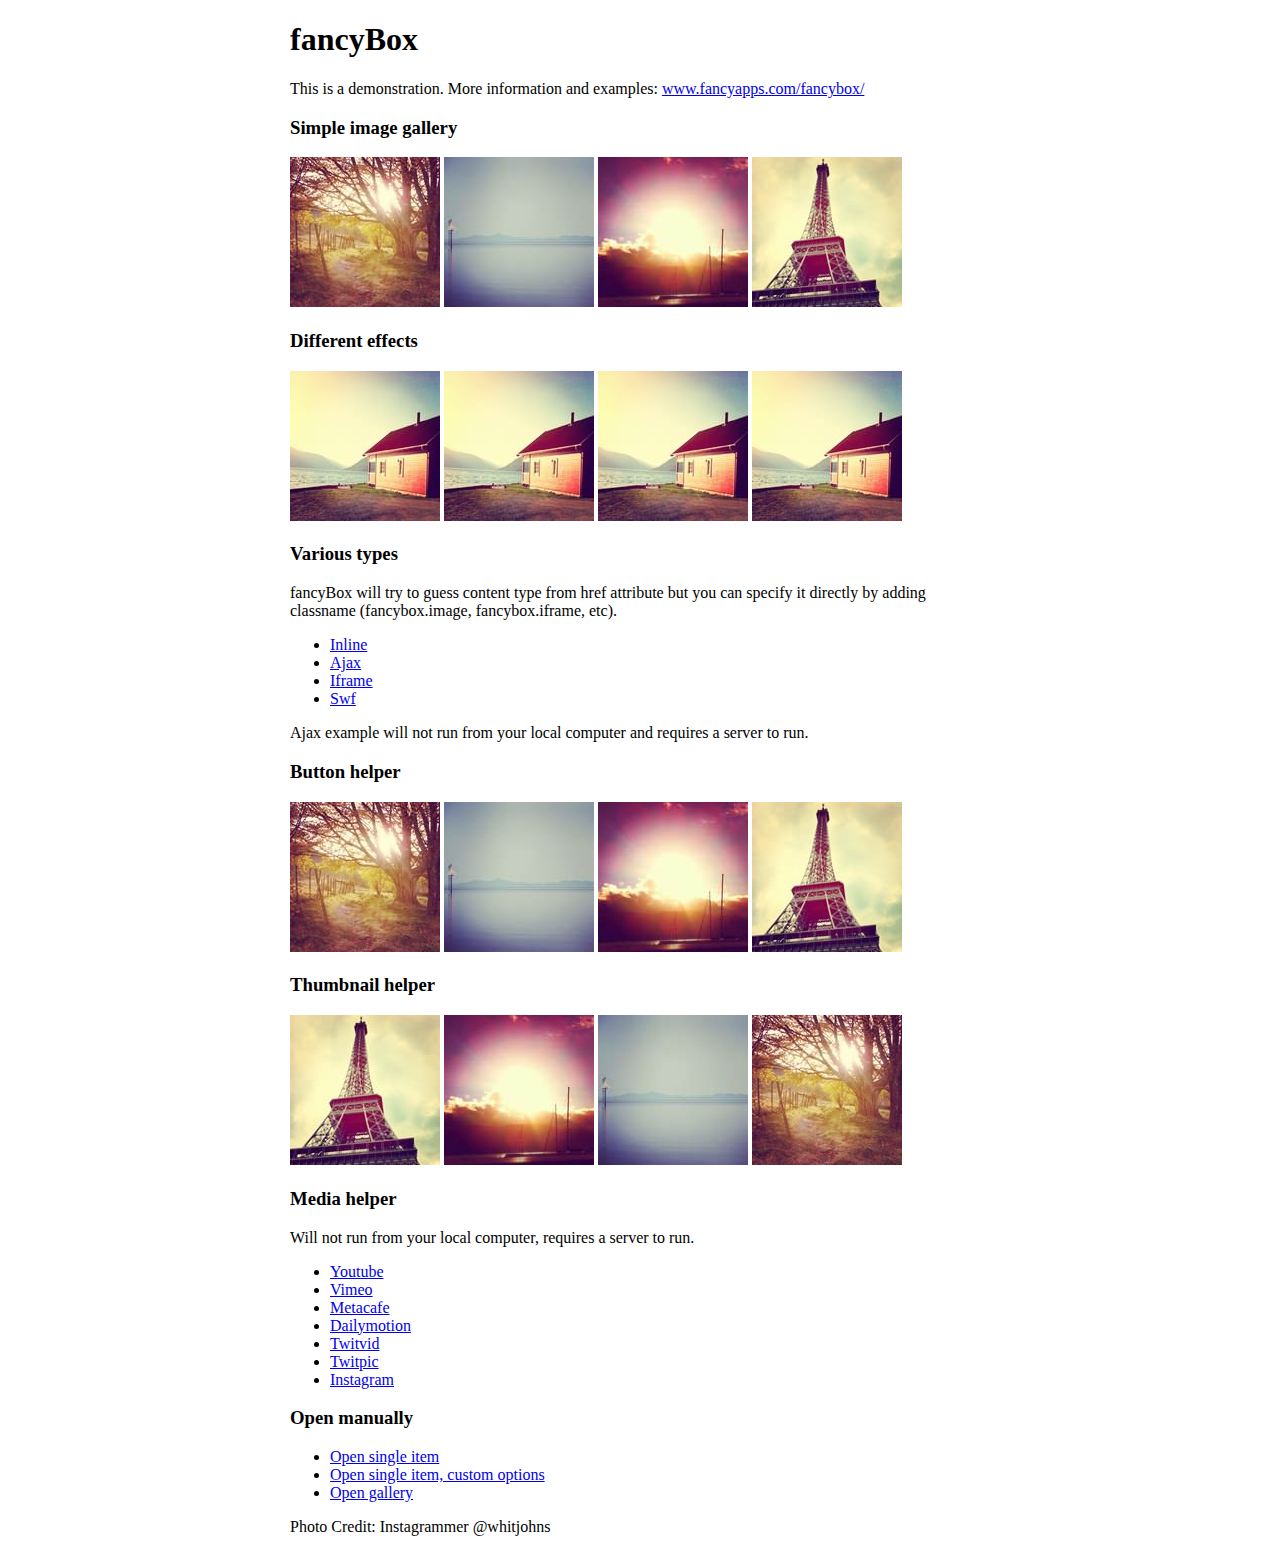
<file: vendors/fancybox/demo/index.html>
<!DOCTYPE html>
<html>
<head>
	<title>fancyBox - Fancy jQuery Lightbox Alternative | Demonstration</title>
	<meta http-equiv="Content-Type" content="text/html; charset=UTF-8" />

	<!-- Add jQuery library -->
	<script type="text/javascript" src="../lib/jquery-1.10.1.min.js"></script>

	<!-- Add mousewheel plugin (this is optional) -->
	<script type="text/javascript" src="../lib/jquery.mousewheel-3.0.6.pack.js"></script>

	<!-- Add fancyBox main JS and CSS files -->
	<script type="text/javascript" src="../source/jquery.fancybox.js?v=2.1.5"></script>
	<link rel="stylesheet" type="text/css" href="../source/jquery.fancybox.css?v=2.1.5" media="screen" />

	<!-- Add Button helper (this is optional) -->
	<link rel="stylesheet" type="text/css" href="../source/helpers/jquery.fancybox-buttons.css?v=1.0.5" />
	<script type="text/javascript" src="../source/helpers/jquery.fancybox-buttons.js?v=1.0.5"></script>

	<!-- Add Thumbnail helper (this is optional) -->
	<link rel="stylesheet" type="text/css" href="../source/helpers/jquery.fancybox-thumbs.css?v=1.0.7" />
	<script type="text/javascript" src="../source/helpers/jquery.fancybox-thumbs.js?v=1.0.7"></script>

	<!-- Add Media helper (this is optional) -->
	<script type="text/javascript" src="../source/helpers/jquery.fancybox-media.js?v=1.0.6"></script>

	<script type="text/javascript">
		$(document).ready(function() {
			/*
			 *  Simple image gallery. Uses default settings
			 */

			$('.fancybox').fancybox();

			/*
			 *  Different effects
			 */

			// Change title type, overlay closing speed
			$(".fancybox-effects-a").fancybox({
				helpers: {
					title : {
						type : 'outside'
					},
					overlay : {
						speedOut : 0
					}
				}
			});

			// Disable opening and closing animations, change title type
			$(".fancybox-effects-b").fancybox({
				openEffect  : 'none',
				closeEffect	: 'none',

				helpers : {
					title : {
						type : 'over'
					}
				}
			});

			// Set custom style, close if clicked, change title type and overlay color
			$(".fancybox-effects-c").fancybox({
				wrapCSS    : 'fancybox-custom',
				closeClick : true,

				openEffect : 'none',

				helpers : {
					title : {
						type : 'inside'
					},
					overlay : {
						css : {
							'background' : 'rgba(238,238,238,0.85)'
						}
					}
				}
			});

			// Remove padding, set opening and closing animations, close if clicked and disable overlay
			$(".fancybox-effects-d").fancybox({
				padding: 0,

				openEffect : 'elastic',
				openSpeed  : 150,

				closeEffect : 'elastic',
				closeSpeed  : 150,

				closeClick : true,

				helpers : {
					overlay : null
				}
			});

			/*
			 *  Button helper. Disable animations, hide close button, change title type and content
			 */

			$('.fancybox-buttons').fancybox({
				openEffect  : 'none',
				closeEffect : 'none',

				prevEffect : 'none',
				nextEffect : 'none',

				closeBtn  : false,

				helpers : {
					title : {
						type : 'inside'
					},
					buttons	: {}
				},

				afterLoad : function() {
					this.title = 'Image ' + (this.index + 1) + ' of ' + this.group.length + (this.title ? ' - ' + this.title : '');
				}
			});


			/*
			 *  Thumbnail helper. Disable animations, hide close button, arrows and slide to next gallery item if clicked
			 */

			$('.fancybox-thumbs').fancybox({
				prevEffect : 'none',
				nextEffect : 'none',

				closeBtn  : false,
				arrows    : false,
				nextClick : true,

				helpers : {
					thumbs : {
						width  : 50,
						height : 50
					}
				}
			});

			/*
			 *  Media helper. Group items, disable animations, hide arrows, enable media and button helpers.
			*/
			$('.fancybox-media')
				.attr('rel', 'media-gallery')
				.fancybox({
					openEffect : 'none',
					closeEffect : 'none',
					prevEffect : 'none',
					nextEffect : 'none',

					arrows : false,
					helpers : {
						media : {},
						buttons : {}
					}
				});

			/*
			 *  Open manually
			 */

			$("#fancybox-manual-a").click(function() {
				$.fancybox.open('1_b.jpg');
			});

			$("#fancybox-manual-b").click(function() {
				$.fancybox.open({
					href : 'iframe.html',
					type : 'iframe',
					padding : 5
				});
			});

			$("#fancybox-manual-c").click(function() {
				$.fancybox.open([
					{
						href : '1_b.jpg',
						title : 'My title'
					}, {
						href : '2_b.jpg',
						title : '2nd title'
					}, {
						href : '3_b.jpg'
					}
				], {
					helpers : {
						thumbs : {
							width: 75,
							height: 50
						}
					}
				});
			});


		});
	</script>
	<style type="text/css">
		.fancybox-custom .fancybox-skin {
			box-shadow: 0 0 50px #222;
		}

		body {
			max-width: 700px;
			margin: 0 auto;
		}
	</style>
</head>
<body>
	<h1>fancyBox</h1>

	<p>This is a demonstration. More information and examples: <a href="http://fancyapps.com/fancybox/">www.fancyapps.com/fancybox/</a></p>

	<h3>Simple image gallery</h3>
	<p>
		<a class="fancybox" href="1_b.jpg" data-fancybox-group="gallery" title="Lorem ipsum dolor sit amet"><img src="1_s.jpg" alt="" /></a>

		<a class="fancybox" href="2_b.jpg" data-fancybox-group="gallery" title="Etiam quis mi eu elit temp"><img src="2_s.jpg" alt="" /></a>

		<a class="fancybox" href="3_b.jpg" data-fancybox-group="gallery" title="Cras neque mi, semper leon"><img src="3_s.jpg" alt="" /></a>

		<a class="fancybox" href="4_b.jpg" data-fancybox-group="gallery" title="Sed vel sapien vel sem uno"><img src="4_s.jpg" alt="" /></a>
	</p>

	<h3>Different effects</h3>
	<p>
		<a class="fancybox-effects-a" href="5_b.jpg" title="Lorem ipsum dolor sit amet, consectetur adipiscing elit"><img src="5_s.jpg" alt="" /></a>

		<a class="fancybox-effects-b" href="5_b.jpg" title="Lorem ipsum dolor sit amet, consectetur adipiscing elit"><img src="5_s.jpg" alt="" /></a>

		<a class="fancybox-effects-c" href="5_b.jpg" title="Lorem ipsum dolor sit amet, consectetur adipiscing elit"><img src="5_s.jpg" alt="" /></a>

		<a class="fancybox-effects-d" href="5_b.jpg" title="Lorem ipsum dolor sit amet, consectetur adipiscing elit"><img src="5_s.jpg" alt="" /></a>
	</p>

	<h3>Various types</h3>
	<p>
		fancyBox will try to guess content type from href attribute but you can specify it directly by adding classname (fancybox.image, fancybox.iframe, etc).
	</p>
	<ul>
		<li><a class="fancybox" href="#inline1" title="Lorem ipsum dolor sit amet">Inline</a></li>
		<li><a class="fancybox fancybox.ajax" href="ajax.txt">Ajax</a></li>
		<li><a class="fancybox fancybox.iframe" href="iframe.html">Iframe</a></li>
		<li><a class="fancybox" href="http://www.adobe.com/jp/events/cs3_web_edition_tour/swfs/perform.swf">Swf</a></li>
	</ul>

	<div id="inline1" style="width:400px;display: none;">
		<h3>Etiam quis mi eu elit</h3>
		<p>
			Lorem ipsum dolor sit amet, consectetur adipiscing elit. Etiam quis mi eu elit tempor facilisis id et neque. Nulla sit amet sem sapien. Vestibulum imperdiet porta ante ac ornare. Nulla et lorem eu nibh adipiscing ultricies nec at lacus. Cras laoreet ultricies sem, at blandit mi eleifend aliquam. Nunc enim ipsum, vehicula non pretium varius, cursus ac tortor. Vivamus fringilla congue laoreet. Quisque ultrices sodales orci, quis rhoncus justo auctor in. Phasellus dui eros, bibendum eu feugiat ornare, faucibus eu mi. Nunc aliquet tempus sem, id aliquam diam varius ac. Maecenas nisl nunc, molestie vitae eleifend vel, iaculis sed magna. Aenean tempus lacus vitae orci posuere porttitor eget non felis. Donec lectus elit, aliquam nec eleifend sit amet, vestibulum sed nunc.
		</p>
	</div>

	<p>
		Ajax example will not run from your local computer and requires a server to run.
	</p>

	<h3>Button helper</h3>
	<p>
		<a class="fancybox-buttons" data-fancybox-group="button" href="1_b.jpg"><img src="1_s.jpg" alt="" /></a>

		<a class="fancybox-buttons" data-fancybox-group="button" href="2_b.jpg"><img src="2_s.jpg" alt="" /></a>

		<a class="fancybox-buttons" data-fancybox-group="button" href="3_b.jpg"><img src="3_s.jpg" alt="" /></a>

		<a class="fancybox-buttons" data-fancybox-group="button" href="4_b.jpg"><img src="4_s.jpg" alt="" /></a>
	</p>

	<h3>Thumbnail helper</h3>
	<p>
		<a class="fancybox-thumbs" data-fancybox-group="thumb" href="4_b.jpg"><img src="4_s.jpg" alt="" /></a>

		<a class="fancybox-thumbs" data-fancybox-group="thumb" href="3_b.jpg"><img src="3_s.jpg" alt="" /></a>

		<a class="fancybox-thumbs" data-fancybox-group="thumb" href="2_b.jpg"><img src="2_s.jpg" alt="" /></a>

		<a class="fancybox-thumbs" data-fancybox-group="thumb" href="1_b.jpg"><img src="1_s.jpg" alt="" /></a>
	</p>

	<h3>Media helper</h3>
	<p>
		Will not run from your local computer, requires a server to run.
	</p>

	<ul>
		<li><a class="fancybox-media" href="http://www.youtube.com/watch?v=opj24KnzrWo">Youtube</a></li>
		<li><a class="fancybox-media" href="http://vimeo.com/47480346">Vimeo</a></li>
		<li><a class="fancybox-media" href="http://www.metacafe.com/watch/7635964/">Metacafe</a></li>
		<li><a class="fancybox-media" href="http://www.dailymotion.com/video/xoeylt_electric-guest-this-head-i-hold_music">Dailymotion</a></li>
		<li><a class="fancybox-media" href="http://twitvid.com/QY7MD">Twitvid</a></li>
		<li><a class="fancybox-media" href="http://twitpic.com/7p93st">Twitpic</a></li>
		<li><a class="fancybox-media" href="http://instagr.am/p/IejkuUGxQn">Instagram</a></li>
	</ul>

	<h3>Open manually</h3>
	<ul>
		<li><a id="fancybox-manual-a" href="javascript:;">Open single item</a></li>
		<li><a id="fancybox-manual-b" href="javascript:;">Open single item, custom options</a></li>
		<li><a id="fancybox-manual-c" href="javascript:;">Open gallery</a></li>
	</ul>

	<p>
		Photo Credit: Instagrammer @whitjohns
	</p>
</body>
</html>
</file>
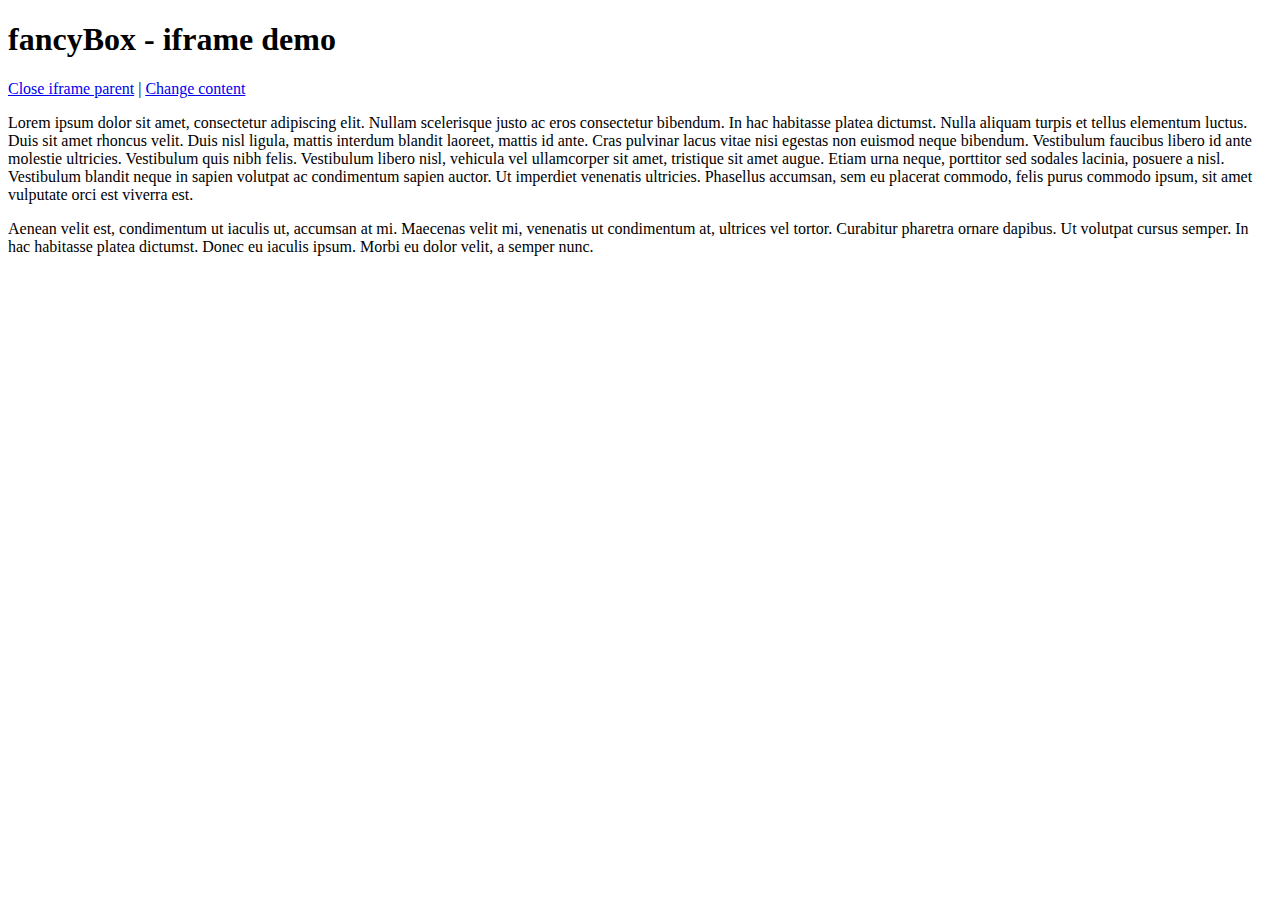
<file: vendors/fancybox/demo/iframe.html>
<!DOCTYPE html>
<html>
<head>
	<title>fancyBox - iframe demo</title>
	<meta http-equiv="Content-Type" content="text/html; charset=UTF-8" />
</head>
<body>
	<h1>fancyBox - iframe demo</h1>

	<p>
		<a href="javascript:parent.jQuery.fancybox.close();">Close iframe parent</a>

		|

		<a href="javascript:parent.jQuery.fancybox.open({href : '1_b.jpg', title : 'My title'});">Change content</a>
	</p>

	<p>
		Lorem ipsum dolor sit amet, consectetur adipiscing elit. Nullam scelerisque justo ac eros consectetur bibendum. In hac habitasse platea dictumst. Nulla aliquam turpis et tellus elementum luctus. Duis sit amet rhoncus velit. Duis nisl ligula, mattis interdum blandit laoreet, mattis id ante. Cras pulvinar lacus vitae nisi egestas non euismod neque bibendum. Vestibulum faucibus libero id ante molestie ultricies. Vestibulum quis nibh felis. Vestibulum libero nisl, vehicula vel ullamcorper sit amet, tristique sit amet augue. Etiam urna neque, porttitor sed sodales lacinia, posuere a nisl. Vestibulum blandit neque in sapien volutpat ac condimentum sapien auctor. Ut imperdiet venenatis ultricies. Phasellus accumsan, sem eu placerat commodo, felis purus commodo ipsum, sit amet vulputate orci est viverra est.
	</p>

	<p>
		Aenean velit est, condimentum ut iaculis ut, accumsan at mi. Maecenas velit mi, venenatis ut condimentum at, ultrices vel tortor. Curabitur pharetra ornare dapibus. Ut volutpat cursus semper. In hac habitasse platea dictumst. Donec eu iaculis ipsum. Morbi eu dolor velit, a semper nunc.
	</p>
</body>
</html>
</file>
<file: css/main.css>
/* normalize.css v3.0.2 | MIT License | git.io/normalize */
html {
  font-family: sans-serif; /* 1 */
  -ms-text-size-adjust: 100%; /* 2 */
  -webkit-text-size-adjust: 100%; /* 2 */
}
body {
  margin: 0;
}
article,
aside,
details,
figcaption,
figure,
footer,
header,
hgroup,
main,
menu,
nav,
section,
summary {
  display: block;
}
audio,
canvas,
progress,
video {
  display: inline-block; /* 1 */
  vertical-align: baseline; /* 2 */
}
audio:not([controls]) {
  display: none;
  height: 0;
}
[hidden],
template {
  display: none;
}
a {
  background-color: transparent;
}
a:active,
a:hover {
  outline: 0;
}
abbr[title] {
  border-bottom: 1px dotted;
}
b,
strong {
  font-weight: bold;
}
dfn {
  font-style: italic;
}
h1 {
  font-size: 2em;
  margin: 0.67em 0;
}
mark {
  background: #ff0;
  color: #000;
}
small {
  font-size: 80%;
}
sub,
sup {
  font-size: 75%;
  line-height: 0;
  position: relative;
  vertical-align: baseline;
}
sup {
  top: -0.5em;
}
sub {
  bottom: -0.25em;
}
img {
  border: 0;
}
svg:not(:root) {
  overflow: hidden;
}
figure {
  margin: 1em 40px;
}
hr {
  -moz-box-sizing: content-box;
  box-sizing: content-box;
  height: 0;
}
pre {
  overflow: auto;
}
code,
kbd,
pre,
samp {
  font-family: monospace, monospace;
  font-size: 1em;
}
button,
input,
optgroup,
select,
textarea {
  color: inherit; /* 1 */
  font: inherit; /* 2 */
  margin: 0; /* 3 */
}
button {
  overflow: visible;
}
button,
select {
  text-transform: none;
}
button,
html input[type="button"],
input[type="reset"],
input[type="submit"] {
  -webkit-appearance: button; /* 2 */
  cursor: pointer; /* 3 */
}
button[disabled],
html input[disabled] {
  cursor: default;
}
button::-moz-focus-inner,
input::-moz-focus-inner {
  border: 0;
  padding: 0;
}
input {
  line-height: normal;
}
input[type="checkbox"],
input[type="radio"] {
  box-sizing: border-box; /* 1 */
  padding: 0; /* 2 */
}
input[type="number"]::-webkit-inner-spin-button,
input[type="number"]::-webkit-outer-spin-button {
  height: auto;
}
input[type="search"] {
  -webkit-appearance: textfield; /* 1 */
  -moz-box-sizing: content-box;
  -webkit-box-sizing: content-box; /* 2 */
  box-sizing: content-box;
}
input[type="search"]::-webkit-search-cancel-button,
input[type="search"]::-webkit-search-decoration {
  -webkit-appearance: none;
}
fieldset {
  border: 1px solid #c0c0c0;
  margin: 0 2px;
  padding: 0.35em 0.625em 0.75em;
}
legend {
  border: 0; /* 1 */
  padding: 0; /* 2 */
}
textarea {
  overflow: auto;
}
optgroup {
  font-weight: bold;
}
table {
  border-collapse: collapse;
  border-spacing: 0;
}
td,
th {
  padding: 0;
}
::selection {
  background: #262a30;
  color: #fff;
}
body {
  position: relative;
  font-family: "Helvetica Neue", Helvetica, "Microsoft Jhenghei", "Hiragino Sans GB", "Microsoft YaHei", sans-serif;
  font-size: 16px;
  line-height: 1.8;
  color: #555;
  background: #fff;
}
@media (min-width: 768px) and (max-width: 991px) {
  body {
    padding-right: 0 !important;
  }
}
@media (max-width: 767px) {
  body {
    padding-right: 0 !important;
  }
}
h1,
h2,
h3,
h4,
h5,
h6 {
  margin: 0;
  padding: 0;
  font-weight: bold;
  line-height: 1;
  font-family: Cambria, Georgia, "Microsoft Jhenghei", "Hiragino Sans GB", "Microsoft YaHei", "Times New Roman", serif;
}
h1 {
  font-size: 26px;
}
@media (max-width: 767px) {
  h1 {
    font-size: 22px;
  }
}
h2 {
  font-size: 24px;
}
@media (max-width: 767px) {
  h2 {
    font-size: 20px;
  }
}
h3 {
  font-size: 22px;
}
@media (max-width: 767px) {
  h3 {
    font-size: 18px;
  }
}
h4 {
  font-size: 20px;
}
@media (max-width: 767px) {
  h4 {
    font-size: 16px;
  }
}
h5 {
  font-size: 18px;
}
@media (max-width: 767px) {
  h5 {
    font-size: 14px;
  }
}
h6 {
  font-size: 16px;
}
@media (max-width: 767px) {
  h6 {
    font-size: 12px;
  }
}
p {
  margin: 20px 0;
}
a {
  color: #222;
  text-decoration: none;
  border-bottom: 1px solid #999;
}
a:hover {
  border-bottom-color: #222;
}
ul {
  list-style: none;
}
blockquote {
  margin: 0;
  padding: 0;
}
img {
  display: block;
  margin: auto 0;
  max-width: 100%;
  height: auto;
}
h2,
h3,
h4,
h5,
h6 {
  margin: 60px 0 15px;
}
ul {
  list-style: square;
}
hr {
  margin: 40px 0;
  height: 3px;
  border: none;
  background-color: #ddd;
  background-image: repeating-linear-gradient(-45deg, #fff, #fff 4px, transparent 4px, transparent 8px);
}
blockquote {
  padding: 0 15px;
  color: #666;
  border-left: 4px solid #ddd;
}
blockquote cite::before {
  content: "-";
  padding: 0 5px;
}
dt {
  font-weight: 700;
}
dd {
  margin: 0;
  padding: 0;
}
.pullquote {
  width: 45%;
}
.pullquote.left {
  float: left;
  margin-left: 5px;
  margin-right: 10px;
}
.pullquote.right {
  float: right;
  margin-left: 10px;
  margin-right: 5px;
}
.highlight table,
.gist table {
  width: auto;
}
.highlight table td,
.gist table td {
  border: none;
}
.highlight a,
.gist a {
  color: #222 !important;
  text-decoration: none !important;
}
.video-container {
  position: relative;
  padding-top: 60%;
  height: 0;
  overflow: hidden;
}
.video-container iframe,
.video-container object,
.video-container embed {
  position: absolute;
  top: 0;
  left: 0;
  width: 100%;
  height: 100%;
}
table {
  width: 100%;
  border-collapse: collapse;
  border-spacing: 0;
}
caption,
th,
td {
  text-align: left;
  vertical-align: middle;
  font-weight: normal;
}
th {
  font-weight: 700;
  border-bottom: 3px solid #ddd;
  padding-bottom: 10px;
}
td {
  border-bottom: 1px solid #ddd;
  padding: 10px 0;
}
.text-left {
  text-align: left;
}
.text-center {
  text-align: center;
}
.text-right {
  text-align: right;
}
.text-justify {
  text-align: justify;
}
.text-nowrap {
  white-space: nowrap;
}
.text-lowercase {
  text-transform: lowercase;
}
.text-uppercase {
  text-transform: uppercase;
}
.text-capitalize {
  text-transform: capitalize;
}
.center-block {
  display: block;
  margin-left: auto;
  margin-right: auto;
}
.clearfix:before,
.clearfix:after {
  content: " ";
  display: table;
}
.clearfix:after {
  clear: both;
}
.full-image.full-image.full-image {
  border: none;
}
@media (min-width: 992px) {
  .full-image.full-image.full-image {
    max-width: none;
    width: 126%;
    margin: 0 -13%;
  }
}
.blockquote-center,
.page-home .post-type-quote blockquote,
.page-post-detail .post-type-quote blockquote {
  position: relative;
  margin: 40px 0;
  padding: 0;
  border-left: none;
  text-align: center;
}
.blockquote-center::before,
.page-home .post-type-quote blockquote::before,
.page-post-detail .post-type-quote blockquote::before,
.blockquote-center::after,
.page-home .post-type-quote blockquote::after,
.page-post-detail .post-type-quote blockquote::after {
  position: absolute;
  content: ' ';
  display: block;
  width: 100%;
  height: 24px;
  opacity: 0.2;
  background: url("[data-uri]") no-repeat;
  background-position: 0 -7px;
  background-size: 24px 24px;
}
.blockquote-center::before,
.page-home .post-type-quote blockquote::before,
.page-post-detail .post-type-quote blockquote::before {
  top: -20px;
  border-top: 1px solid #ccc;
}
.blockquote-center::after,
.page-home .post-type-quote blockquote::after,
.page-post-detail .post-type-quote blockquote::after {
  bottom: -20px;
  border-bottom: 1px solid #ccc;
  background-position: 100% 7px;
}
.blockquote-center p,
.page-home .post-type-quote blockquote p,
.page-post-detail .post-type-quote blockquote p,
.blockquote-center div,
.page-home .post-type-quote blockquote div,
.page-post-detail .post-type-quote blockquote div {
  text-align: center;
}
.use-motion .motion-element {
  opacity: 0;
}
@font-face {
  font-family: 'fifty-shades';
  src: url("../fonts/icon-fifty-shades/icomoon.eot?-9394c0");
  src: url("../fonts/icon-fifty-shades/icomoon.eot?#iefix-9394c0") format('embedded-opentype'), url("../fonts/icon-fifty-shades/icomoon.woff?-9394c0") format('woff'), url("../fonts/icon-fifty-shades/icomoon.ttf?-9394c0") format('truetype'), url("../fonts/icon-fifty-shades/icomoon.svg?-9394c0#fifty-shades") format('svg');
  font-weight: normal;
  font-style: normal;
}
[class^="icon-"],
[class*=" icon-"] {
  font-family: 'fifty-shades';
  speak: none;
  font-style: normal;
  font-weight: normal;
  font-variant: normal;
  text-transform: none;
  line-height: 1;
/* Better Font Rendering =========== */
  -webkit-font-smoothing: antialiased;
  -moz-osx-font-smoothing: grayscale;
}
.icon-logo {
  font-size: 24px;
  color: #fff;
}
.icon-home,
.icon-categories,
.icon-archives,
.icon-tags,
.icon-about,
.icon-feed {
  font-size: 24px;
  color: #000;
}
.icon-external-link {
  font-size: 14px;
}
.icon-heart {
  font-size: 14px;
}
.icon-logo.icon-logo {
  font-size: 18px;
}
.menu-item-icon.menu-item-icon.menu-item-icon {
  font-size: 16px;
}
.icon-logo:before {
  content: "\e603";
}
.icon-home:before {
  content: "\e60e";
}
.icon-categories:before {
  content: "\e60b";
}
.icon-archives:before {
  content: "\e604";
}
.icon-about:before {
  content: "\e605";
}
.icon-feed:before {
  content: "\e607";
}
.icon-tags:before {
  content: "\e608";
}
.icon-external-link:before {
  content: "\e609";
}
.icon-heart:before {
  content: "\e602";
}
.icon-search:before {
  content: "\e606";
}
.icon-comment:before {
  content: "\e600";
}
.icon-chat:before {
  content: "\e601";
}
.icon-edit:before {
  content: "\e603";
}
.icon-desktop:before {
  content: "\e606";
}
.icon-picture:before {
  content: "\e60a";
}
.icon-wand:before {
  content: "\e60b";
}
.icon-pin:before {
  content: "\e60c";
}
.icon-search:before {
  content: "\e60d";
}
.icon-cloud:before {
  content: "\e60f";
}
.post pre,
.post .highlight {
  background: #1d1f21;
  margin: 20px 0;
  padding: 15px;
  overflow: auto;
  font-size: 13px;
  color: #c5c8c6;
  line-height: 1.2;
}
.post .highlight .gutter pre,
.post .gist .gist-file .gist-data .line-numbers {
  color: #666;
}
.post pre,
.post code {
  font-family: Consolas, Monaco, Menlo, monospace;
}
.post code {
  background: #eee;
  text-shadow: 0 1px #fff;
  padding: 0 0.3em;
}
.post pre code {
  background: none;
  text-shadow: none;
  padding: 0;
}
.post .highlight pre {
  border: none;
  margin: 0;
  padding: 0;
}
.post .highlight table {
  margin: 0;
  width: auto;
}
.post .highlight td {
  border: none;
  padding: 0;
}
.post .highlight figcaption {
  font-size: 0.85em;
  color: #969896;
  line-height: 1em;
  margin-bottom: 1em;
}
.post .highlight figcaption:before,
.post .highlight figcaption:after {
  content: " ";
  display: table;
}
.post .highlight figcaption:after {
  clear: both;
}
.post .highlight figcaption a {
  float: right;
}
.post .highlight .gutter pre {
  text-align: right;
  padding-right: 20px;
}
.post .highlight .line {
  height: 20px;
}
.post .gist {
  margin: 20px 0;
  border-style: solid;
  border-color: #ccc;
  border-width: 1px 0;
  background: #1d1f21;
  padding: 15px 40px 15px 15px;
}
.post .gist .gist-file {
  border: none;
  font-family: Consolas, Monaco, Menlo, monospace;
  margin: 0;
}
.post .gist .gist-file .gist-data {
  background: none;
  border: none;
}
.post .gist .gist-file .gist-data .line-numbers {
  background: none;
  border: none;
  padding: 0 20px 0 0;
}
.post .gist .gist-file .gist-data .line-data {
  padding: 0 !important;
}
.post .gist .gist-file .highlight {
  margin: 0;
  padding: 0;
  border: none;
}
.post .gist .gist-file .gist-meta {
  background: #1d1f21;
  color: #969896;
  font: 13px "Helvetica Neue", Helvetica, "Microsoft Jhenghei", "Hiragino Sans GB", "Microsoft YaHei", sans-serif;
  text-shadow: 0 0;
  padding: 0;
  margin-top: 1em;
  margin-left: 40px;
}
.post .gist .gist-file .gist-meta a {
  color: color-link;
  font-weight: normal;
}
.post .gist .gist-file .gist-meta a:hover {
  text-decoration: underline;
}
pre .comment {
  color: #969896;
}
pre .variable,
pre .attribute,
pre .tag,
pre .regexp,
pre .ruby .constant,
pre .xml .tag .title,
pre .xml .pi,
pre .xml .doctype,
pre .html .doctype,
pre .css .id,
pre .css .class,
pre .css .pseudo {
  color: #c66;
}
pre .number,
pre .preprocessor,
pre .built_in,
pre .literal,
pre .params,
pre .constant {
  color: #de935f;
}
pre .ruby .class .title,
pre .css .rules .attribute {
  color: #b5bd68;
}
pre .string,
pre .value,
pre .inheritance,
pre .header,
pre .ruby .symbol,
pre .xml .cdata {
  color: #b5bd68;
}
pre .title,
pre .css .hexcolor {
  color: #8abeb7;
}
pre .function,
pre .python .decorator,
pre .python .title,
pre .ruby .function .title,
pre .ruby .title .keyword,
pre .perl .sub,
pre .javascript .title,
pre .coffeescript .title {
  color: #81a2be;
}
pre .keyword,
pre .javascript .function {
  color: #b294bb;
}
html,
body {
  height: 100%;
}
.container {
  position: relative;
  min-height: 100%;
}
.header-inner {
  margin: 0 auto;
  padding: 100px 0 70px;
  width: 960px;
}
.one-column .header-inner {
  width: 700px;
}
.main {
  padding-bottom: 150px;
}
.main-inner {
  margin: 0 auto;
  width: 960px;
}
.one-column .main-inner {
  width: 700px;
}
.main-inner .content {
  width: 700px;
}
.footer {
  position: absolute;
  left: 0;
  bottom: 0;
  width: 100%;
  min-height: 50px;
}
.footer-inner {
  margin: 20px auto;
  width: 960px;
}
.one-column .footer-inner {
  width: 700px;
}
.headband {
  height: 3px;
  background: #222;
}
.header {
  background: #fff;
}
.header-inner {
  position: relative;
}
.site-meta {
  margin: 0;
  text-align: center;
}
@media (max-width: 767px) {
  .site-meta {
    text-align: center;
  }
}
.brand {
  position: relative;
  display: inline-block;
  padding: 0 25px;
  color: #fff;
  background: #222;
  border-bottom: none;
  font-family: "Helvetica Neue", Helvetica, "Microsoft Jhenghei", "Hiragino Sans GB", "Microsoft YaHei", sans-serif;
}
.logo {
  display: inline-block;
  margin-right: 5px;
  line-height: 36px;
  vertical-align: top;
}
.site-title {
  display: inline-block;
  vertical-align: top;
  line-height: 36px;
  font-size: 20px;
  font-weight: normal;
}
.use-motion .brand {
  opacity: 0;
}
.use-motion .logo,
.use-motion .site-title {
  opacity: 0;
  position: relative;
  top: -10px;
}
.site-nav-toggle {
  display: none;
  position: absolute;
  top: 10px;
  left: 10px;
}
@media (max-width: 767px) {
  .site-nav-toggle {
    display: block;
  }
}
.site-nav-toggle button {
  margin-top: 2px;
  padding: 9px 10px;
  background: transparent;
  border: none;
}
@media (max-width: 767px) {
  .site-nav {
    display: none;
    margin: 0 -10px;
    padding: 0 10px;
    clear: both;
    border-top: 1px solid #ddd;
  }
}
.menu {
  margin-top: 20px;
  padding-left: 0;
  text-align: center;
}
.menu .menu-item {
  display: inline-block;
  margin-left: 20px;
}
@media screen and (max-width: 767px) {
  .menu .menu-item {
    margin-top: 10px;
  }
}
.menu .menu-item:first-child {
  margin-left: 0;
}
.menu .menu-item a {
  display: block;
  font-size: 13px;
  text-transform: capitalize;
  line-height: 1.5;
  border-bottom: 1px solid transparent;
  transition-property: border-color;
  transition-duration: 0.2s;
  transition-timing-function: ease-in-out;
  transition-delay: 0s;
}
.menu .menu-item a:hover {
  border-bottom-color: #222;
}
.translation {
  margin-top: -20px;
  font-size: 14px;
  color: #999;
}
.post:last-child .post-eof.post-eof.post-eof {
  display: none;
}
.sidebar-toggle {
  position: fixed;
  right: 50px;
  bottom: 45px;
  width: 15px;
  height: 15px;
  padding: 5px;
  background: #222;
  line-height: 0;
  z-index: 1050;
  cursor: pointer;
  -webkit-transform: translateZ(0);
}
@media (min-width: 768px) and (max-width: 991px) {
  .sidebar-toggle {
    display: none;
  }
}
@media (max-width: 767px) {
  .sidebar-toggle {
    display: none;
  }
}
.sidebar-toggle-line {
  position: relative;
  display: inline-block;
  vertical-align: top;
  height: 2px;
  width: 100%;
  background: #fff;
  margin-top: 3px;
}
.sidebar-toggle-line:first-child {
  margin-top: 0;
}
.sidebar {
  width: 0;
  position: fixed;
  right: 0;
  top: 0;
  bottom: 0;
  z-index: 1040;
  box-shadow: inset 0 2px 6px #000;
  background: #222;
  -webkit-transform: translateZ(0);
}
.sidebar a {
  color: #999;
  border-bottom-color: #555;
}
.sidebar a:hover {
  color: #eee;
}
@media (min-width: 768px) and (max-width: 991px) {
  .sidebar {
    display: none !important;
  }
}
@media (max-width: 767px) {
  .sidebar {
    display: none !important;
  }
}
.sidebar-inner {
  position: relative;
  padding: 20px 10px;
  color: #999;
  text-align: center;
}
.site-author-image {
  display: block;
  margin: 0 auto;
  max-width: 96px;
  height: auto;
  border: 2px solid #333;
  padding: 2px;
}
.site-author-name {
  margin: 5px 0 0;
  color: #f5f5f5;
}
.site-description {
  margin-top: 5px;
  font-size: 14px;
  color: #555;
}
.site-state {
  overflow: hidden;
  line-height: 1.4;
}
.site-state-item {
  display: inline-block;
  padding: 0 15px;
  border-left: 1px solid #333;
}
.site-state-item:first-child {
  border-left: none;
}
.site-state-item a {
  border-bottom: none;
}
.site-state-item-count {
  display: block;
  text-align: center;
  font-size: 18px;
}
.site-state-item-name {
  font-size: 13px;
}
.feed-link {
  margin-top: 20px;
}
.feed-link a {
  display: inline-block;
  padding: 0 15px;
  color: #fc6423;
  border: 1px solid #fc6423;
  border-radius: 4px;
}
.feed-link a i {
  color: #fc6423;
  font-size: 14px;
}
.feed-link a:hover {
  color: #fff;
  background: #fc6423;
}
.feed-link a:hover i {
  color: #fff;
}
.links-of-author {
  margin-top: 20px;
}
.links-of-author a {
  display: inline-block;
  vertical-align: middle;
  margin-right: 10px;
  margin-bottom: 10px;
  border-bottom-color: #555;
  font-size: 13px;
}
.links-of-author a:before {
  display: inline-block;
  vertical-align: middle;
  margin-right: 3px;
  content: " ";
  width: 4px;
  height: 4px;
  border-radius: 50%;
  background: #f08341;
}
.sidebar-nav {
  margin: 0;
  padding-left: 0;
}
.sidebar-nav li {
  display: inline-block;
  cursor: pointer;
  border-bottom: 1px solid transparent;
  font-size: 15px;
}
.sidebar-nav li:hover {
  color: #f5f5f5;
}
.page-post-detail .sidebar-nav-toc {
  padding: 0 5px;
}
.page-post-detail .sidebar-nav-overview {
  margin-left: 10px;
}
.sidebar-nav .sidebar-nav-active {
  color: #87daff;
  border-bottom-color: #87daff;
}
.sidebar-nav .sidebar-nav-active:hover {
  color: #87daff;
}
.post-toc {
  overflow: hidden;
  position: relative;
}
.post-toc-empty {
  font-size: 14px;
  color: #666;
}
.post-toc ol {
  overflow: auto;
  margin: 0;
  padding: 0 10px 10px;
  text-align: left;
  list-style: none;
  font-size: 14px;
}
.post-toc ol a {
  color: #999;
}
.post-toc ol a:hover {
  color: #ccc;
}
.post-toc .nav .nav-child {
  display: none;
}
.post-toc .nav .active .nav-child {
  display: block;
}
.post-toc .nav .active > a {
  color: #ccc;
}
.post-toc .nav .active-current > a {
  color: #87daff;
}
.post-toc .nav .active-current > a:hover {
  color: #87daff;
}
.post-toc-indicator {
  height: 20px;
  opacity: 0.4;
  background: no-repeat 10px 50%;
  background-size: 10px 12px;
}
.post-toc-indicator-top {
  opacity: 0;
  margin-top: 10px;
  background-image: url("[data-uri]");
}
.post-toc-indicator-bottom {
  position: absolute;
  width: 100%;
  background-image: url("[data-uri]");
}
.footer {
  font-size: 14px;
  color: #999;
}
.footer img {
  border: none;
}
.footer-inner {
  text-align: center;
}
.with-love {
  display: inline-block;
  margin: 0 5px;
}
.powered-by,
.theme-info {
  display: inline-block;
}
.powered-by {
  margin-right: 10px;
}
.powered-by::after {
  content: "|";
  padding-left: 10px;
}
.cc-license {
  margin-top: 10px;
  text-align: center;
}
.cc-license .cc-opacity {
  opacity: 0.7;
  border-bottom: none;
}
.cc-license .cc-opacity:hover {
  opacity: 0.9;
}
.cc-license img {
  display: inline-block;
}
@media (max-width: 767px) {
  body {
    font-size: 14px;
  }
  .header-inner,
  .one-column .header-inner,
  .main-inner,
  .one-column .main-inner,
  .main-inner .content,
  .footer-inner,
  .one-column .footer-inner {
    width: auto;
  }
  .main-inner {
    margin: 20px auto 0;
  }
  .footer-inner {
    padding: 0 10px;
  }
}
.btn {
  display: inline-block;
  padding: 0 20px;
  font-size: 15px;
  color: #fff;
  background: #222;
  border: 2px solid #222;
  text-decoration: none;
  transition-property: background-color;
  transition-duration: 0.2s;
  transition-timing-function: ease-in-out;
  transition-delay: 0s;
}
.btn:hover {
  border-color: #222;
  color: #222;
  background: #fff;
}
.btn-bar {
  display: block;
  width: 22px;
  height: 2px;
  background: #555;
  border-radius: 1px;
}
.btn-bar+.btn-bar {
  margin-top: 4px;
}
.posts-expand {
  padding-top: 40px;
}
@media (max-width: 767px) {
  .posts-expand {
    margin: 0 20px;
  }
  .post-body pre,
  .post-body .highlight {
    margin: 0 -20px;
    padding: 10px 20px;
  }
  .post-body pre .gutter pre,
  .post-body .highlight .gutter pre {
    padding-right: 10px;
  }
}
.posts-expand .post-title {
  font-size: 26px;
  text-align: center;
}
@media (max-width: 767px) {
  .posts-expand .post-title {
    font-size: 22px;
  }
}
.posts-expand .post-title-link {
  display: inline-block;
  position: relative;
  color: #555;
  border-bottom: none;
  line-height: 1.2;
  vertical-align: top;
}
.posts-expand .post-title-link::before {
  content: "";
  position: absolute;
  width: 100%;
  height: 2px;
  bottom: 0;
  left: 0;
  background-color: #000;
  visibility: hidden;
  transform: scaleX(0);
  transition-duration: 0.2s;
  transition-timing-function: ease-in-out;
  transition-delay: 0s;
}
.posts-expand .post-title-link:hover::before {
  visibility: visible;
  transform: scaleX(1);
}
.posts-expand .post-meta {
  margin: 3px 0 60px 0;
  color: #999;
  font-size: 12px;
  text-align: center;
}
.posts-expand .post-meta .post-category-list {
  display: inline-block;
  margin: 0;
  padding: 3px;
}
.posts-expand .post-meta .post-category-list-link {
  color: #999;
}
.posts-expand .post-body {
  text-align: justify;
}
.posts-expand .post-body h2,
.posts-expand .post-body h3,
.posts-expand .post-body h4,
.posts-expand .post-body h5,
.posts-expand .post-body h6 {
  padding-top: 10px;
}
.posts-expand .post-body img {
  box-sizing: border-box;
  margin: auto;
  padding: 3px;
  border: 1px solid #ddd;
}
.posts-expand .post-tags {
  margin-top: 40px;
  text-align: center;
}
.posts-expand .post-tags a {
  display: inline-block;
  margin-right: 10px;
  font-size: 13px;
}
.post-nav {
  overflow: hidden;
  margin-top: 60px;
  padding: 10px;
  white-space: nowrap;
  border-top: 1px solid #eee;
}
.post-nav-item {
  display: inline-block;
  width: 50%;
  white-space: normal;
}
.post-nav-item a {
  position: relative;
  display: inline-block;
  line-height: 25px;
  font-size: 14px;
  color: #555;
  border-bottom: none;
}
.post-nav-item a:hover {
  color: #222;
  font-weight: bold;
  border-bottom: none;
}
.post-nav-item a:active {
  top: 2px;
}
.post-nav-item a:before,
.post-nav-item a:after {
  display: inline-block;
  width: 16px;
  height: 25px;
  vertical-align: top;
  opacity: 0.4;
  background-size: 16px;
}
.post-nav-prev a:before {
  content: ' ';
  background: url("[data-uri]") no-repeat 0 50%;
  background-size: 8px;
}
.post-nav-prev a:hover:before {
  opacity: 1;
}
.post-nav-next {
  text-align: right;
}
.post-nav-next a:after {
  content: ' ';
  background: url("[data-uri]") no-repeat 100% 50%;
  background-size: 8px;
}
.post-nav-next a:hover:after {
  opacity: 1;
}
.posts-expand .post-eof {
  display: block;
  margin: 160px auto 120px;
  width: 8%;
  height: 1px;
  background: #ccc;
  text-align: center;
}
.post-more-link {
  margin-top: 50px;
}
@media (max-width: 767px) {
  .posts-collapse {
    margin: 0 20px;
  }
  .posts-collapse .post-title,
  .posts-collapse .post-meta {
    display: block;
    width: auto;
    text-align: left;
  }
}
.posts-collapse {
  margin-left: 55px;
}
@media (max-width: 767px) {
  .posts-collapse {
    margin: 0 20px;
  }
}
.posts-collapse .collection-title {
  position: relative;
  margin: 60px 0;
}
.posts-collapse .collection-title h2 {
  margin-left: 20px;
}
.posts-collapse .collection-title small {
  color: #bbb;
}
.posts-collapse .collection-title::before {
  content: " ";
  position: absolute;
  left: 0;
  top: 50%;
  margin-left: -4px;
  margin-top: -4px;
  width: 8px;
  height: 8px;
  background: #bbb;
  border-radius: 50%;
}
.posts-collapse .post {
  margin: 30px 0;
}
.posts-collapse .post-header {
  position: relative;
  transition-duration: 0.2s;
  transition-timing-function: ease-in-out;
  transition-delay: 0s;
  transition-property: border;
  border-bottom: 1px dashed #ccc;
}
.posts-collapse .post-header::before {
  content: " ";
  position: absolute;
  left: 0;
  top: 12px;
  width: 6px;
  height: 6px;
  margin-left: -4px;
  background: #bbb;
  border-radius: 50%;
  border: 1px solid #fff;
  transition-duration: 0.2s;
  transition-timing-function: ease-in-out;
  transition-delay: 0s;
  transition-property: background;
}
.posts-collapse .post-header:hover {
  border-bottom-color: #666;
}
.posts-collapse .post-header:hover::before {
  background: #222;
}
.posts-collapse .post-meta {
  position: absolute;
  font-size: 12px;
  left: 20px;
  top: 5px;
}
.posts-collapse .post-comments-count {
  display: none;
}
.posts-collapse .post-title {
  margin-left: 60px;
  font-size: 16px;
  font-weight: normal;
  font-family: "Helvetica Neue", Helvetica, "Microsoft Jhenghei", "Hiragino Sans GB", "Microsoft YaHei", sans-serif;
  line-height: inherit;
}
.posts-collapse .post-title::after {
  margin-left: 3px;
  opacity: 0.6;
}
.posts-collapse .post-title a {
  color: #666;
  border-bottom: none;
}
.page-home .post-type-quote .post-header,
.page-post-detail .post-type-quote .post-header,
.page-home .post-type-quote .post-tags,
.page-post-detail .post-type-quote .post-tags {
  display: none;
}
.pagination {
  margin: 120px 0 40px;
  text-align: center;
  border-top: 1px solid #eee;
}
.page-number-basic,
.pagination .prev,
.pagination .next,
.pagination .page-number,
.pagination .space {
  display: inline-block;
  position: relative;
  top: -1px;
  margin: 0 10px;
  padding: 0 10px;
  line-height: 30px;
}
@media (max-width: 767px) {
  .page-number-basic,
  .pagination .prev,
  .pagination .next,
  .pagination .page-number,
  .pagination .space {
    margin: 0 5px;
  }
}
.pagination .prev,
.pagination .next,
.pagination .page-number {
  border-bottom: 0;
  border-top: 1px solid #eee;
  transition-property: border-color;
  transition-duration: 0.2s;
  transition-timing-function: ease-in-out;
  transition-delay: 0s;
}
.pagination .prev:hover,
.pagination .next:hover,
.pagination .page-number:hover {
  border-top-color: #222;
}
.pagination .space {
  padding: 0;
  margin: 0;
}
.pagination .prev {
  margin-left: 0;
}
.pagination .next {
  margin-right: 0;
}
.pagination .page-number.current {
  color: #fff;
  background: #ccc;
  border-top-color: #ccc;
}
@media (max-width: 767px) {
  .pagination {
    border-top: none;
  }
  .pagination .prev,
  .pagination .next,
  .pagination .page-number {
    margin-bottom: 10px;
    border-top: 0;
    border-bottom: 1px solid #eee;
  }
  .pagination .prev:hover,
  .pagination .next:hover,
  .pagination .page-number:hover {
    border-bottom-color: #222;
  }
}
.comments {
  margin-top: 60px;
}
.tag-cloud {
  text-align: center;
}
.tag-cloud a {
  display: inline-block;
  margin: 10px;
}
.post-gallery {
  display: table;
  border-spacing: 10px;
  border-collapse: separate;
}
.post-gallery a {
  display: table-cell;
  float: left;
  width: 33%;
  height: 130px;
  text-align: center;
  vertical-align: middle;
  border: none;
}
.post-gallery .post-gallery-img img {
  max-width: 100%;
  max-height: 100%;
  border: none;
}
.fancybox-close,
.fancybox-close:hover {
  border: none;
}
.back-to-top {
  position: fixed;
  bottom: 19px;
  right: 50px;
  z-index: 1050;
  width: 15px;
  height: 13px;
  padding: 5px;
  background: #222;
  color: #fff;
  cursor: pointer;
  -webkit-transform: translateZ(0);
}
@media (max-width: 767px) {
  .back-to-top {
    display: none;
  }
}
@media (min-width: 768px) and (max-width: 991px) {
  .back-to-top {
    display: none;
  }
}
.back-to-top:before {
  display: block;
  content: " ";
  margin-top: 2px;
  width: 0;
  height: 0;
  border-width: 0 7px 8px 7px;
  border-color: transparent transparent #fff transparent;
  border-style: solid;
}
.theme-next #ds-thread #ds-reset {
  color: #555;
}
.theme-next #ds-thread #ds-reset .ds-replybox {
  margin-bottom: 30px;
}
.theme-next #ds-thread #ds-reset .ds-replybox .ds-avatar,
.theme-next #ds-reset .ds-avatar img {
  box-shadow: none;
}
.theme-next #ds-thread #ds-reset .ds-textarea-wrapper {
  border-color: #c7d4e1;
  background: none;
  border-top-right-radius: 3px;
  border-top-left-radius: 3px;
}
.theme-next #ds-thread #ds-reset .ds-textarea-wrapper textarea {
  height: 60px;
}
.theme-next #ds-reset .ds-rounded-top {
  border-radius: 0;
}
.theme-next #ds-thread #ds-reset .ds-post-toolbar {
  box-sizing: border-box;
  border: 1px solid #c7d4e1;
  background: #f6f8fa;
}
.theme-next #ds-thread #ds-reset .ds-post-options {
  height: 40px;
  border: none;
  background: none;
}
.theme-next #ds-thread #ds-reset .ds-toolbar-buttons {
  top: 11px;
}
.theme-next #ds-thread #ds-reset .ds-sync {
  top: 5px;
}
.theme-next #ds-thread #ds-reset .ds-post-button {
  top: 4px;
  right: 5px;
  width: 90px;
  height: 30px;
  border: 1px solid #c5ced7;
  border-radius: 3px;
  background-image: linear-gradient(#fbfbfc, #f5f7f9);
  color: #60676d;
}
.theme-next #ds-thread #ds-reset .ds-post-button:hover {
  background-position: 0 -30px;
  color: #60676d;
}
.theme-next #ds-thread #ds-reset .ds-comments-info {
  padding: 10px 0;
}
.theme-next #ds-thread #ds-reset .ds-sort {
  display: none;
}
.theme-next #ds-thread #ds-reset li.ds-tab a.ds-current {
  border: none;
  background: #f6f8fa;
  color: #60676d;
}
.theme-next #ds-thread #ds-reset li.ds-tab a.ds-current:hover {
  background-color: #e9f0f7;
  color: #60676d;
}
.theme-next #ds-thread #ds-reset li.ds-tab a {
  border-radius: 2px;
  padding: 5px;
}
.theme-next #ds-thread #ds-reset .ds-login-buttons p {
  color: #999;
  line-height: 36px;
}
.theme-next #ds-thread #ds-reset .ds-login-buttons .ds-service-list li {
  height: 28px;
}
.theme-next #ds-thread #ds-reset .ds-service-list a {
  background: none;
  padding: 5px;
  border: 1px solid;
  border-radius: 3px;
  text-align: center;
}
.theme-next #ds-thread #ds-reset .ds-service-list a:hover {
  color: #fff;
  background: #666;
}
.theme-next #ds-thread #ds-reset .ds-service-list .ds-weibo {
  color: #fc9b00;
  border-color: #fc9b00;
}
.theme-next #ds-thread #ds-reset .ds-service-list .ds-weibo:hover {
  background: #fc9b00;
}
.theme-next #ds-thread #ds-reset .ds-service-list .ds-qq {
  color: #60a3ec;
  border-color: #60a3ec;
}
.theme-next #ds-thread #ds-reset .ds-service-list .ds-qq:hover {
  background: #60a3ec;
}
.theme-next #ds-thread #ds-reset .ds-service-list .ds-renren {
  color: #2e7ac4;
  border-color: #2e7ac4;
}
.theme-next #ds-thread #ds-reset .ds-service-list .ds-renren:hover {
  background: #2e7ac4;
}
.theme-next #ds-thread #ds-reset .ds-service-list .ds-douban {
  color: #37994c;
  border-color: #37994c;
}
.theme-next #ds-thread #ds-reset .ds-service-list .ds-douban:hover {
  background: #37994c;
}
.theme-next #ds-thread #ds-reset .ds-service-list .ds-more-services {
  border: none;
}
.theme-next #ds-thread #ds-reset .ds-service-list .ds-more-services:hover {
  background: none;
}
.post-spread {
  margin-top: 20px;
  text-align: center;
}
.jiathis_style {
  display: inline-block;
}
.jiathis_style a {
  border: none;
}
.use-motion .post {
  opacity: 0;
}
.page-archive .archive-page-counter {
  position: relative;
  top: 3px;
  left: 20px;
}
@media (max-width: 767px) {
  .page-archive .archive-page-counter {
    top: 5px;
  }
}
.page-archive .posts-collapse {
  position: relative;
}
.page-archive .posts-collapse::after {
  top: 20px;
  left: 0;
  margin-left: -2px;
  width: 4px;
  height: 100%;
  background: #f5f5f5;
  z-index: -1;
}
.page-archive .posts-collapse .archive-move-on {
  position: absolute;
  top: 11px;
  left: 0;
  margin-left: -6px;
  width: 10px;
  height: 10px;
  opacity: 0.5;
  background: #555;
  border: 1px solid #fff;
  border-radius: 50%;
}
.page-archive .posts-collapse::before,
.page-archive .posts-collapse::after {
  content: " ";
  position: absolute;
}
.page-post-detail .site-overview {
  display: none;
  margin-top: 20px;
}
.page-post-detail .sidebar-toggle-line {
  background: #87daff;
}
.page-post-detail .comments {
  overflow: hidden;
}
.category-all-page .category-all-title {
  text-align: center;
}
.category-all-page .category-all {
  margin-top: 20px;
}
.category-all-page .category-list {
  margin: 0;
  padding: 0;
  list-style: none;
}
.category-all-page .category-list-item {
  display: inline-block;
  margin: 10px;
}
.category-all-page .category-list-count {
  color: #bbb;
}
.category-all-page .category-list-count:before {
  display: inline;
  content: " (";
}
.category-all-page .category-list-count:after {
  display: inline;
  content: ") ";
}
@media (max-width: 767px) {
  .site-nav {
    position: absolute;
    left: 0;
    top: 52px;
    margin: 0;
    width: 100%;
    background: #fff;
    border-bottom: 1px solid #ddd;
  }
}
@media (max-width: 767px) {
  .menu {
    text-align: left;
  }
}
@media (max-width: 767px) {
  .menu .menu-item {
    display: block;
    margin-left: 0;
    vertical-align: top;
  }
}
@media (max-width: 767px) {
  .menu .menu-item br {
    display: none;
  }
}
@media (max-width: 767px) {
  .menu .menu-item-icon {
    font-size: 15px;
  }
}
.site-search {
  position: absolute;
  top: 0;
  right: 0;
  font-size: 0;
}
@media (max-width: 767px) {
  .site-search {
    position: static;
  }
}
.site-search form {
  position: relative;
  vertical-align: top;
  background: #222;
  height: 30px;
  z-index: 10;
}
@media (max-width: 767px) {
  .site-search form {
    background: none;
  }
}
.site-search form input {
  border: none;
  color: #ccc;
  background: transparent url("/images/searchicon.png") no-repeat 10px 40%;
  background-size: 15px 15px;
}
@media (max-width: 767px) {
  .site-search form input {
    color: #222;
  }
}
.use-motion .site-search form {
  top: -50px;
}
@media (max-width: 767px) {
  .use-motion .site-search form {
    top: 0 !important;
  }
}
.site-search-toggle {
  position: absolute;
  right: 0;
  top: 0;
  padding: 5px;
  width: 15px;
  height: 20px;
  cursor: pointer;
  vertical-align: top;
  background: #222 url("/images/searchicon.png") no-repeat 50% 40%;
  background-size: 15px 15px;
}
@media (max-width: 767px) {
  .site-search-toggle {
    display: none;
  }
}
</file>
